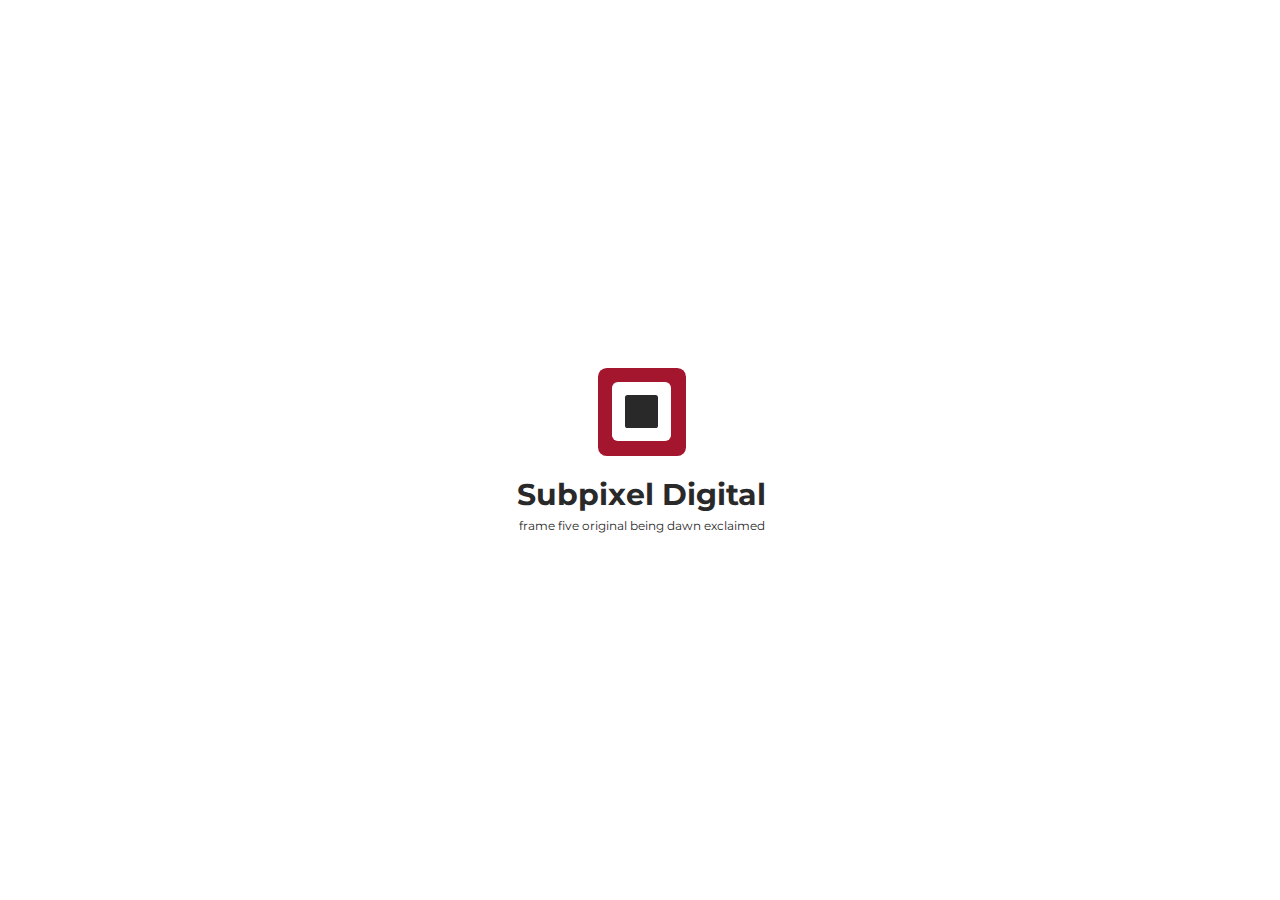
<file: index.html>
<!doctype html>
<html>
    <head>
        <meta charset="utf-8">
        <meta http-equiv="X-UA-Compatible" content="IE=edge,chrome=1">
        <title>Subpixel Digital</title>
        <meta name="viewport" content="width=device-width, initial-scale=1">
        <link href="https://fonts.googleapis.com/css?family=Montserrat" rel="stylesheet">
        <link href="css/main.css" rel="stylesheet">
    </head>
    <body>

        <section>
            <div>
                <div id="logo"></div>
                <h1>Subpixel Digital</h1>
                <p id="words">&nbsp;</p>
            </div>
        </section>

        <script src="js/randomWords.js"></script>
        <script src="js/main.js"></script>

    </body>
</html>
</file>
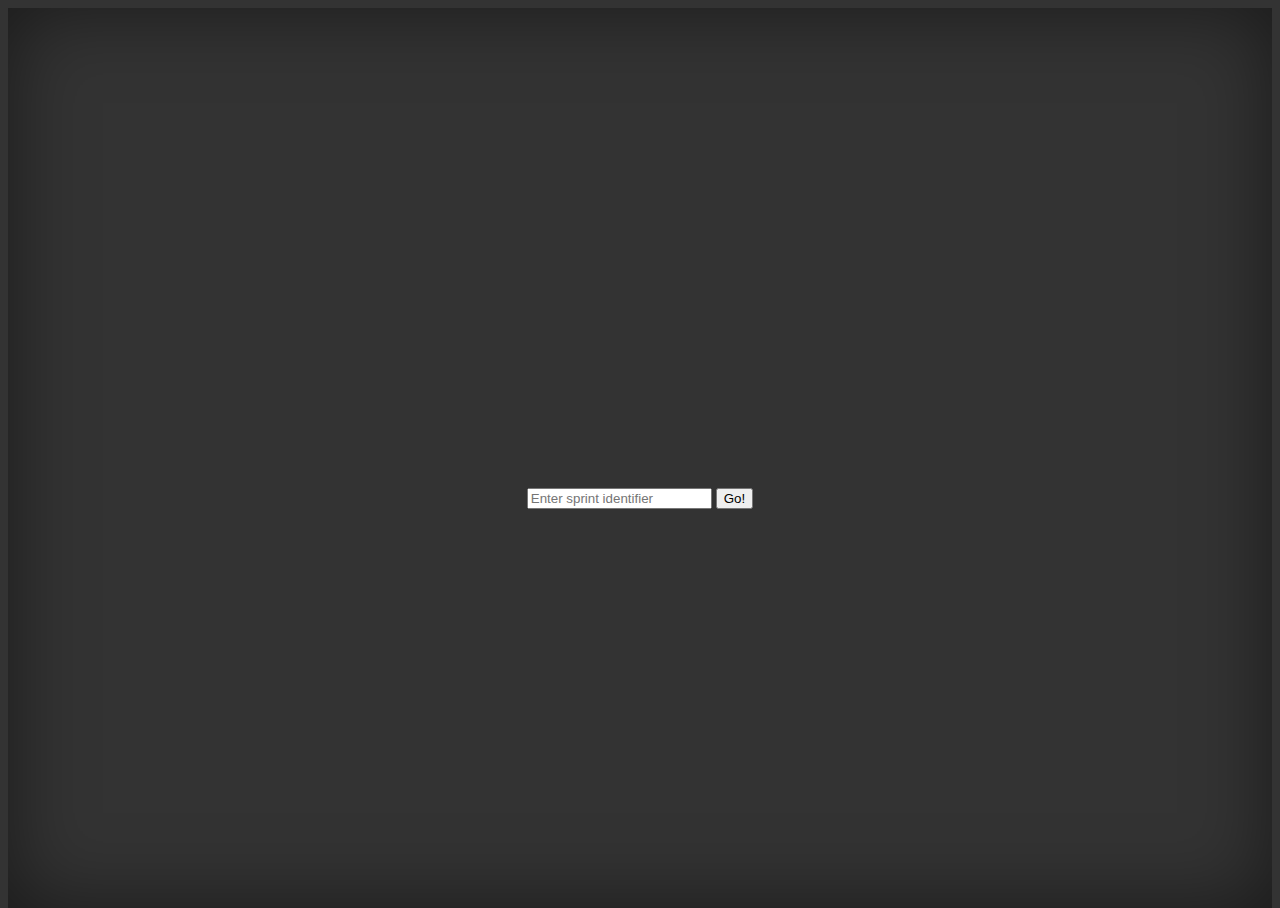
<file: sprint-namer/index.html>
<!DOCTYPE html>
<html lang="en">
<head>
    <meta charset="utf-8">
    <meta name="viewport" content="width=device-width, initial-scale=1, shrink-to-fit=no">
    <link rel="stylesheet" href="https://maxcdn.bootstrapcdn.com/bootstrap/4.0.0-alpha.6/css/bootstrap.min.css" integrity="sha384-rwoIResjU2yc3z8GV/NPeZWAv56rSmLldC3R/AZzGRnGxQQKnKkoFVhFQhNUwEyJ" crossorigin="anonymous">
    <link href="css/styles.css" rel="stylesheet">
</head>
<body>
<div class="site-wrapper">
    <div class="site-wrapper-inner">
        <div class="cover-container">
            <h1 id="sprintName" class="cover_name"></h1>

            <div class="inner cover">
                <div class="input-group input-group-lg">
                    <input type="text" id="input" class="form-control" placeholder="Enter sprint identifier">
                    <span class="input-group-btn">
                        <button id="submitButton" class="btn btn-primary" type="button">Go!</button>
                    </span>
                </div>
            </div>
        </div>
    </div>
</div>


<script src="js/chance.min.js"></script>

<script>
  var submitButton = document.getElementById('submitButton');
  submitButton.addEventListener('click', generateName, false);

  var input = document.getElementById('input');

  input.addEventListener('keydown', function(event) {
    if (event.key === 'Enter') {
      event.preventDefault();
      onKeySubmit(input.value);
    }
  }, false);

  const key = new URLSearchParams(document.location.search).get('key');

  if(key) {
    input.value = key;
    generateName();
  }

  function onKeySubmit(keyValue) {
    var searchParams = new URLSearchParams(window.location.search);
    searchParams.set('key', keyValue);
    window.location.search = searchParams.toString();
  }
  
  function generateName() {
    var chance = new Chance(userInput);
    var sprintName = chance.animal() + ' ' + chance.last();
    document.getElementById('sprintName').innerHTML = sprintName;
  }
</script>
</body>
</html>
</file>
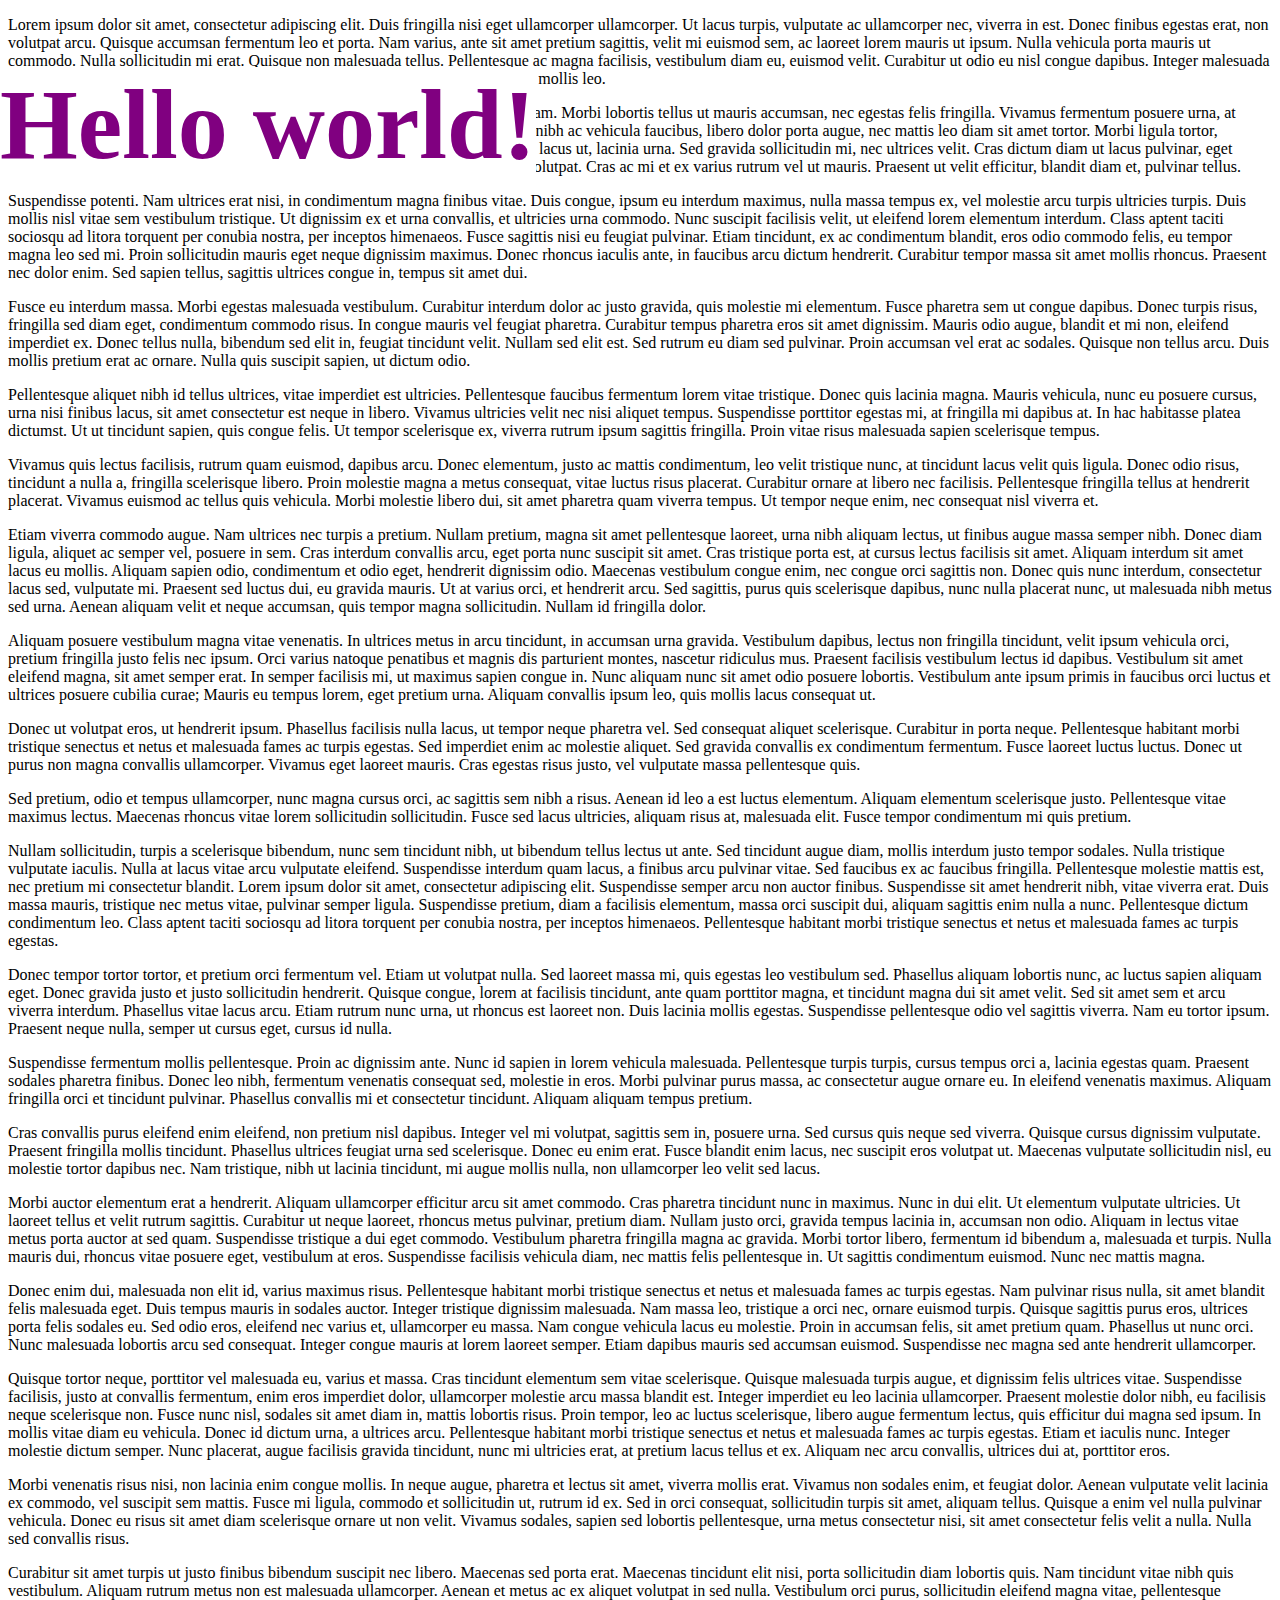
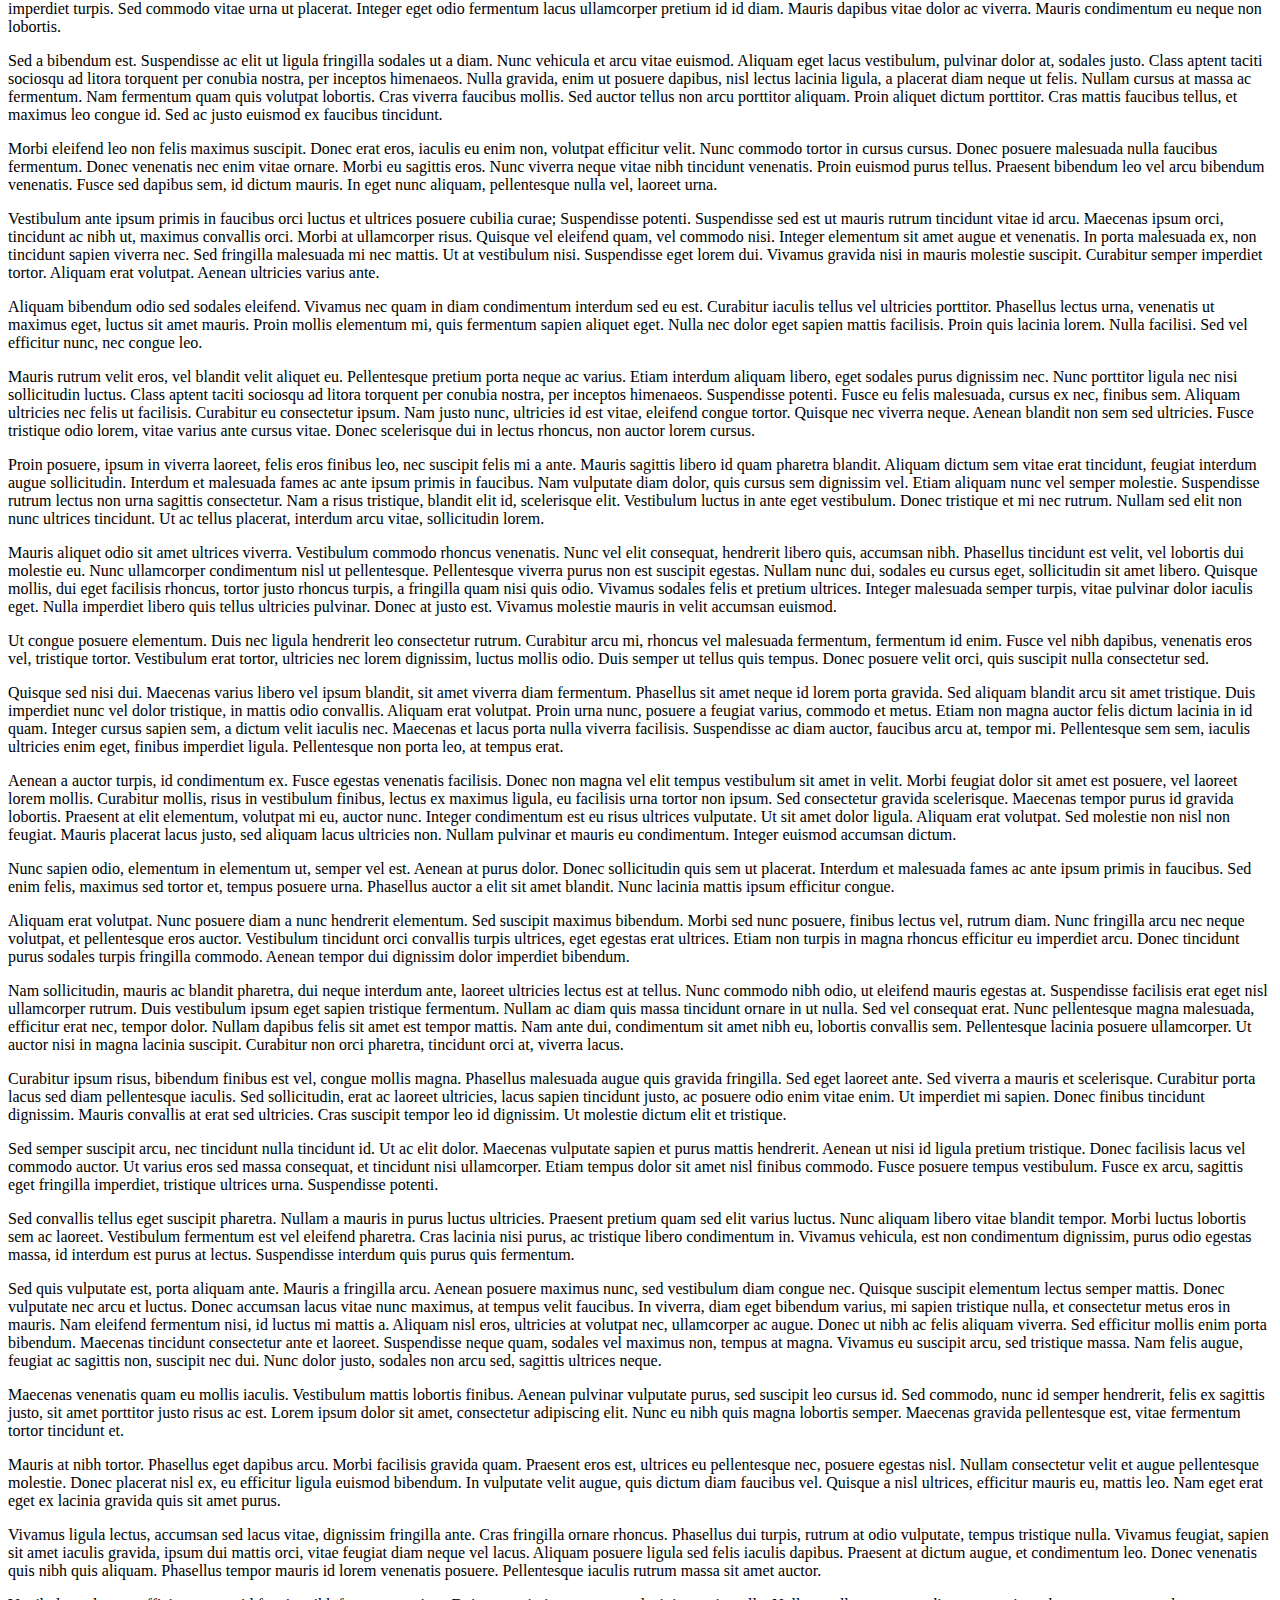
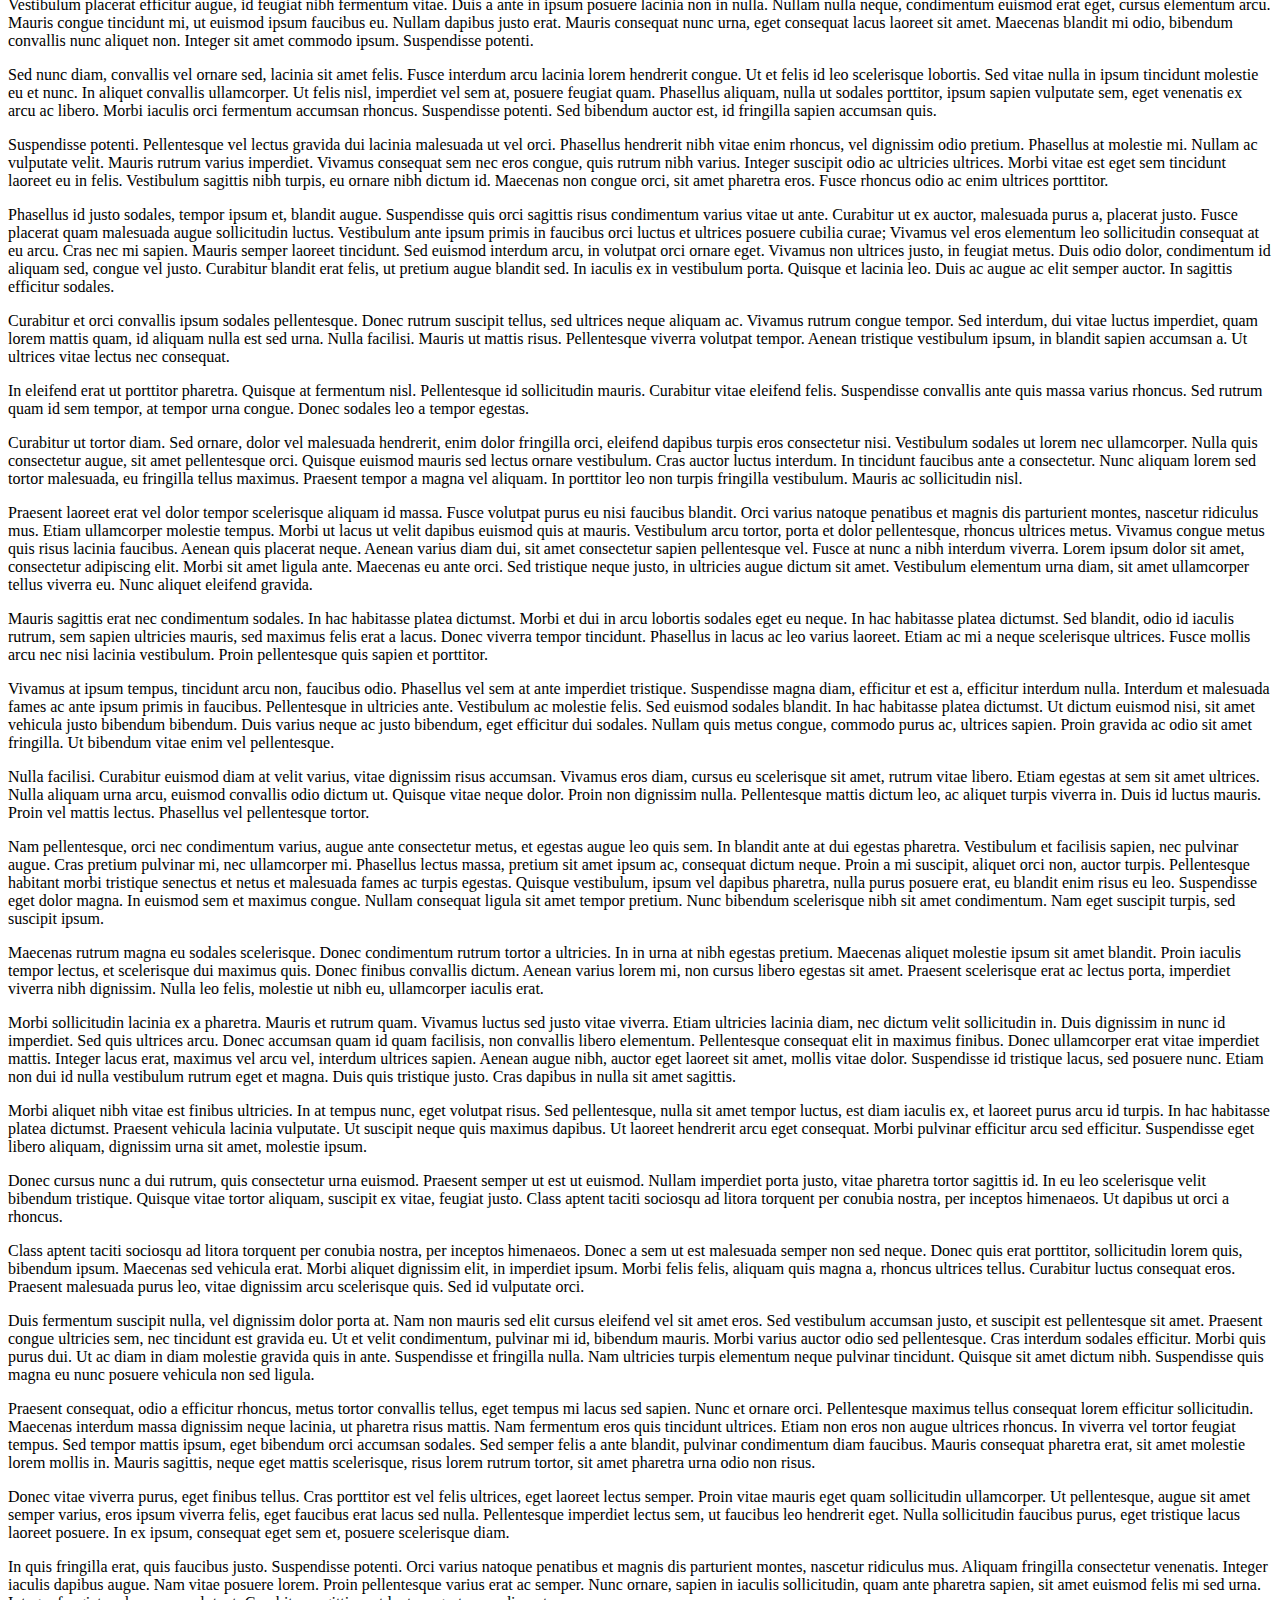
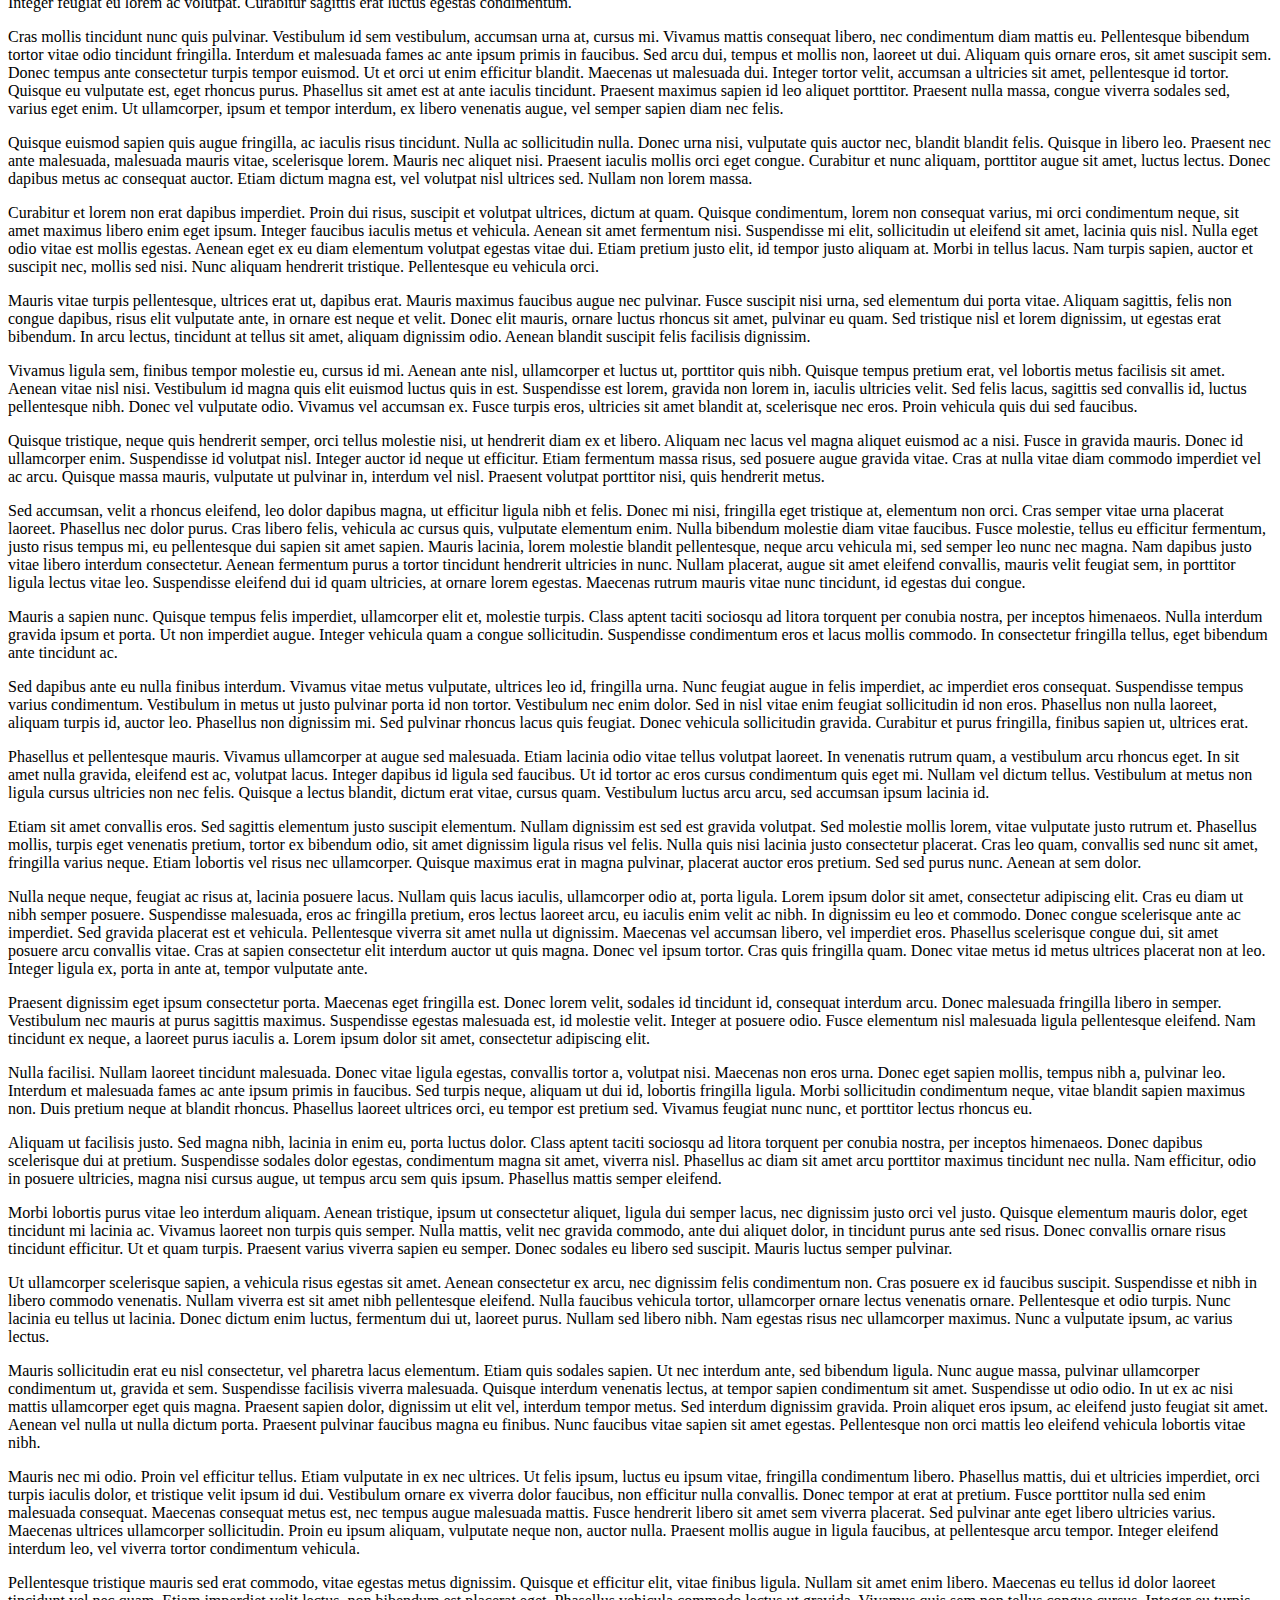
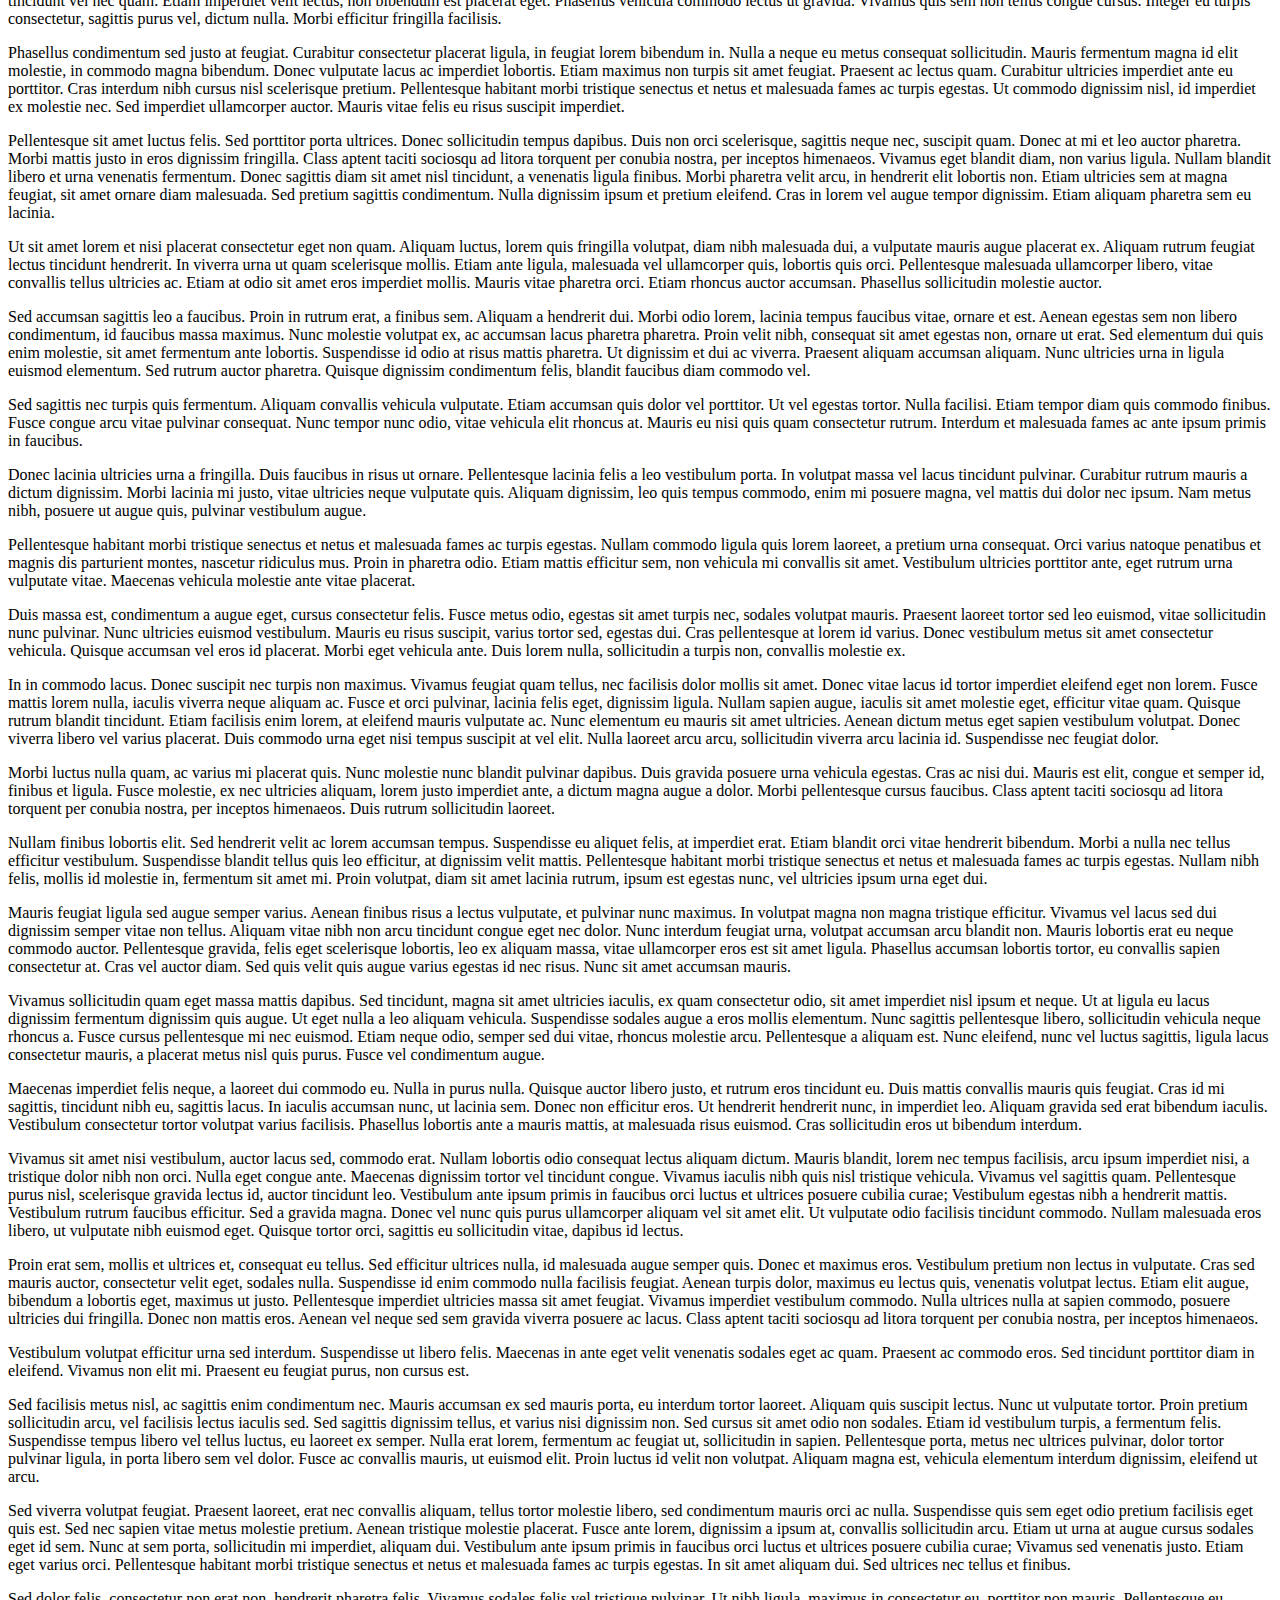
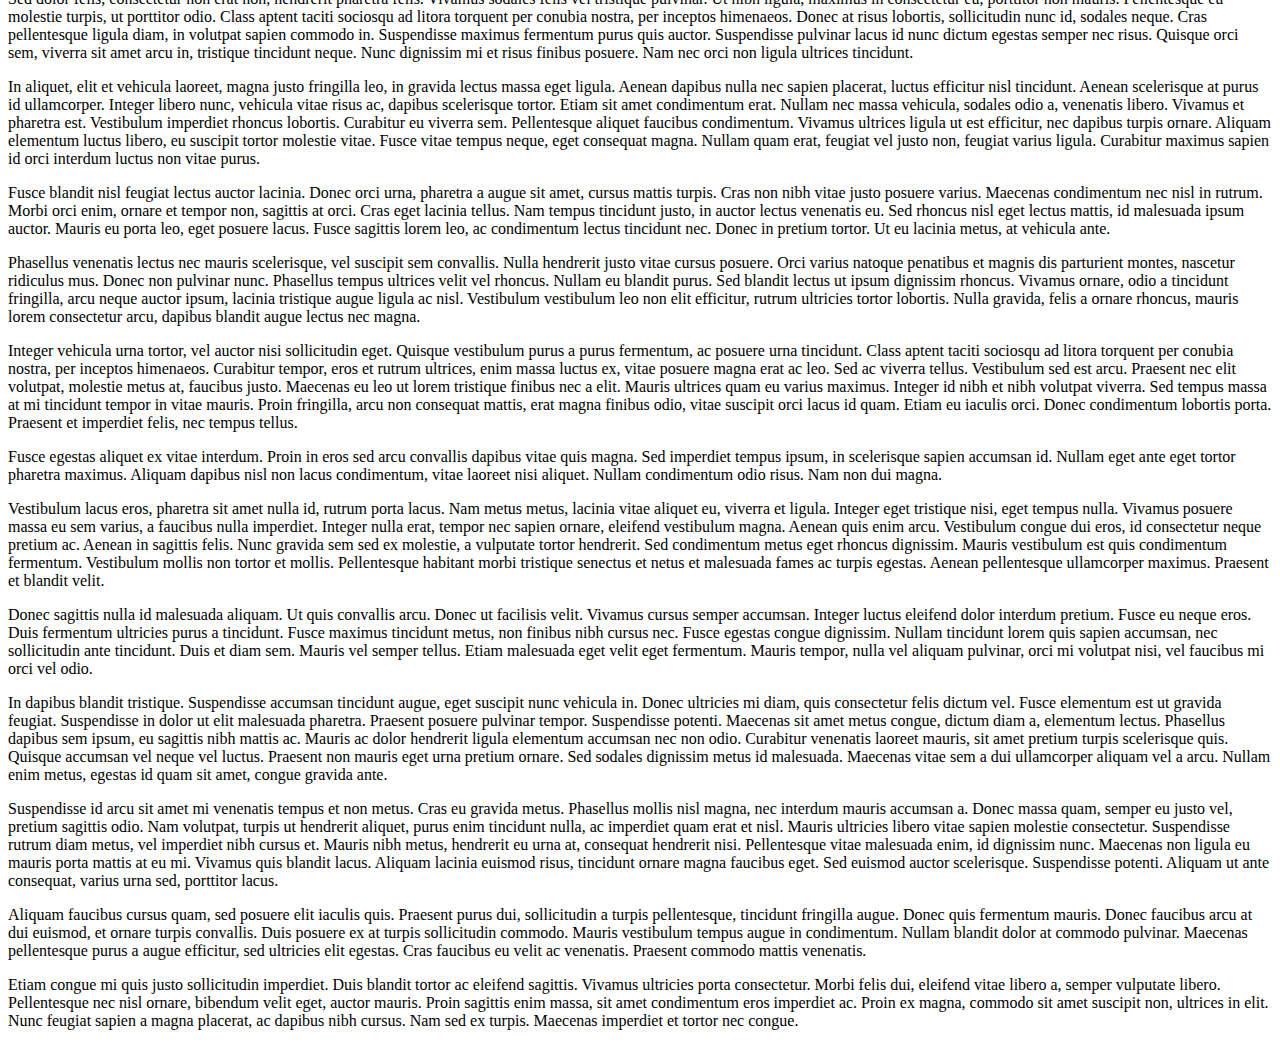
<file: svelte-widget/index.html>
<!doctype html>
<html>
    <head>
        <meta charset="utf-8">
        <meta http-equiv="X-UA-Compatible" content="IE=edge,chrome=1">
        <title>Svelte Widget Example</title>
        <meta name="viewport" content="width=device-width, initial-scale=1">
    </head>
    <body>

        <div id="lipsum">
            <p>
            Lorem ipsum dolor sit amet, consectetur adipiscing elit. Duis fringilla nisi eget ullamcorper ullamcorper. Ut lacus turpis, vulputate ac ullamcorper nec, viverra in est. Donec finibus egestas erat, non volutpat arcu. Quisque accumsan fermentum leo et porta. Nam varius, ante sit amet pretium sagittis, velit mi euismod sem, ac laoreet lorem mauris ut ipsum. Nulla vehicula porta mauris ut commodo. Nulla sollicitudin mi erat. Quisque non malesuada tellus. Pellentesque ac magna facilisis, vestibulum diam eu, euismod velit. Curabitur ut odio eu nisl congue dapibus. Integer malesuada sapien turpis, ac auctor est rutrum in. Duis nunc tortor, eleifend nec erat at, aliquet mollis leo.
            </p>
            <p>
            Ut aliquam nibh quis nisl semper ultricies. Donec rutrum consectetur arcu in aliquam. Morbi lobortis tellus ut mauris accumsan, nec egestas felis fringilla. Vivamus fermentum posuere urna, at sodales nunc aliquet eget. Nam vestibulum vitae magna ac auctor. Integer finibus, nibh ac vehicula faucibus, libero dolor porta augue, nec mattis leo diam sit amet tortor. Morbi ligula tortor, maximus sed elementum at, faucibus eu enim. Donec vel urna faucibus, accumsan lacus ut, lacinia urna. Sed gravida sollicitudin mi, nec ultrices velit. Cras dictum diam ut lacus pulvinar, eget scelerisque augue egestas. In quis sodales eros. Aliquam ac sem at odio pulvinar volutpat. Cras ac mi et ex varius rutrum vel ut mauris. Praesent ut velit efficitur, blandit diam et, pulvinar tellus.
            </p>
            <p>
            Suspendisse potenti. Nam ultrices erat nisi, in condimentum magna finibus vitae. Duis congue, ipsum eu interdum maximus, nulla massa tempus ex, vel molestie arcu turpis ultricies turpis. Duis mollis nisl vitae sem vestibulum tristique. Ut dignissim ex et urna convallis, et ultricies urna commodo. Nunc suscipit facilisis velit, ut eleifend lorem elementum interdum. Class aptent taciti sociosqu ad litora torquent per conubia nostra, per inceptos himenaeos. Fusce sagittis nisi eu feugiat pulvinar. Etiam tincidunt, ex ac condimentum blandit, eros odio commodo felis, eu tempor magna leo sed mi. Proin sollicitudin mauris eget neque dignissim maximus. Donec rhoncus iaculis ante, in faucibus arcu dictum hendrerit. Curabitur tempor massa sit amet mollis rhoncus. Praesent nec dolor enim. Sed sapien tellus, sagittis ultrices congue in, tempus sit amet dui.
            </p>
            <p>
            Fusce eu interdum massa. Morbi egestas malesuada vestibulum. Curabitur interdum dolor ac justo gravida, quis molestie mi elementum. Fusce pharetra sem ut congue dapibus. Donec turpis risus, fringilla sed diam eget, condimentum commodo risus. In congue mauris vel feugiat pharetra. Curabitur tempus pharetra eros sit amet dignissim. Mauris odio augue, blandit et mi non, eleifend imperdiet ex. Donec tellus nulla, bibendum sed elit in, feugiat tincidunt velit. Nullam sed elit est. Sed rutrum eu diam sed pulvinar. Proin accumsan vel erat ac sodales. Quisque non tellus arcu. Duis mollis pretium erat ac ornare. Nulla quis suscipit sapien, ut dictum odio.
            </p>
            <p>
            Pellentesque aliquet nibh id tellus ultrices, vitae imperdiet est ultricies. Pellentesque faucibus fermentum lorem vitae tristique. Donec quis lacinia magna. Mauris vehicula, nunc eu posuere cursus, urna nisi finibus lacus, sit amet consectetur est neque in libero. Vivamus ultricies velit nec nisi aliquet tempus. Suspendisse porttitor egestas mi, at fringilla mi dapibus at. In hac habitasse platea dictumst. Ut ut tincidunt sapien, quis congue felis. Ut tempor scelerisque ex, viverra rutrum ipsum sagittis fringilla. Proin vitae risus malesuada sapien scelerisque tempus.
            </p>
            <p>
            Vivamus quis lectus facilisis, rutrum quam euismod, dapibus arcu. Donec elementum, justo ac mattis condimentum, leo velit tristique nunc, at tincidunt lacus velit quis ligula. Donec odio risus, tincidunt a nulla a, fringilla scelerisque libero. Proin molestie magna a metus consequat, vitae luctus risus placerat. Curabitur ornare at libero nec facilisis. Pellentesque fringilla tellus at hendrerit placerat. Vivamus euismod ac tellus quis vehicula. Morbi molestie libero dui, sit amet pharetra quam viverra tempus. Ut tempor neque enim, nec consequat nisl viverra et.
            </p>
            <p>
            Etiam viverra commodo augue. Nam ultrices nec turpis a pretium. Nullam pretium, magna sit amet pellentesque laoreet, urna nibh aliquam lectus, ut finibus augue massa semper nibh. Donec diam ligula, aliquet ac semper vel, posuere in sem. Cras interdum convallis arcu, eget porta nunc suscipit sit amet. Cras tristique porta est, at cursus lectus facilisis sit amet. Aliquam interdum sit amet lacus eu mollis. Aliquam sapien odio, condimentum et odio eget, hendrerit dignissim odio. Maecenas vestibulum congue enim, nec congue orci sagittis non. Donec quis nunc interdum, consectetur lacus sed, vulputate mi. Praesent sed luctus dui, eu gravida mauris. Ut at varius orci, et hendrerit arcu. Sed sagittis, purus quis scelerisque dapibus, nunc nulla placerat nunc, ut malesuada nibh metus sed urna. Aenean aliquam velit et neque accumsan, quis tempor magna sollicitudin. Nullam id fringilla dolor.
            </p>
            <p>
            Aliquam posuere vestibulum magna vitae venenatis. In ultrices metus in arcu tincidunt, in accumsan urna gravida. Vestibulum dapibus, lectus non fringilla tincidunt, velit ipsum vehicula orci, pretium fringilla justo felis nec ipsum. Orci varius natoque penatibus et magnis dis parturient montes, nascetur ridiculus mus. Praesent facilisis vestibulum lectus id dapibus. Vestibulum sit amet eleifend magna, sit amet semper erat. In semper facilisis mi, ut maximus sapien congue in. Nunc aliquam nunc sit amet odio posuere lobortis. Vestibulum ante ipsum primis in faucibus orci luctus et ultrices posuere cubilia curae; Mauris eu tempus lorem, eget pretium urna. Aliquam convallis ipsum leo, quis mollis lacus consequat ut.
            </p>
            <p>
            Donec ut volutpat eros, ut hendrerit ipsum. Phasellus facilisis nulla lacus, ut tempor neque pharetra vel. Sed consequat aliquet scelerisque. Curabitur in porta neque. Pellentesque habitant morbi tristique senectus et netus et malesuada fames ac turpis egestas. Sed imperdiet enim ac molestie aliquet. Sed gravida convallis ex condimentum fermentum. Fusce laoreet luctus luctus. Donec ut purus non magna convallis ullamcorper. Vivamus eget laoreet mauris. Cras egestas risus justo, vel vulputate massa pellentesque quis.
            </p>
            <p>
            Sed pretium, odio et tempus ullamcorper, nunc magna cursus orci, ac sagittis sem nibh a risus. Aenean id leo a est luctus elementum. Aliquam elementum scelerisque justo. Pellentesque vitae maximus lectus. Maecenas rhoncus vitae lorem sollicitudin sollicitudin. Fusce sed lacus ultricies, aliquam risus at, malesuada elit. Fusce tempor condimentum mi quis pretium.
            </p>
            <p>
            Nullam sollicitudin, turpis a scelerisque bibendum, nunc sem tincidunt nibh, ut bibendum tellus lectus ut ante. Sed tincidunt augue diam, mollis interdum justo tempor sodales. Nulla tristique vulputate iaculis. Nulla at lacus vitae arcu vulputate eleifend. Suspendisse interdum quam lacus, a finibus arcu pulvinar vitae. Sed faucibus ex ac faucibus fringilla. Pellentesque molestie mattis est, nec pretium mi consectetur blandit. Lorem ipsum dolor sit amet, consectetur adipiscing elit. Suspendisse semper arcu non auctor finibus. Suspendisse sit amet hendrerit nibh, vitae viverra erat. Duis massa mauris, tristique nec metus vitae, pulvinar semper ligula. Suspendisse pretium, diam a facilisis elementum, massa orci suscipit dui, aliquam sagittis enim nulla a nunc. Pellentesque dictum condimentum leo. Class aptent taciti sociosqu ad litora torquent per conubia nostra, per inceptos himenaeos. Pellentesque habitant morbi tristique senectus et netus et malesuada fames ac turpis egestas.
            </p>
            <p>
            Donec tempor tortor tortor, et pretium orci fermentum vel. Etiam ut volutpat nulla. Sed laoreet massa mi, quis egestas leo vestibulum sed. Phasellus aliquam lobortis nunc, ac luctus sapien aliquam eget. Donec gravida justo et justo sollicitudin hendrerit. Quisque congue, lorem at facilisis tincidunt, ante quam porttitor magna, et tincidunt magna dui sit amet velit. Sed sit amet sem et arcu viverra interdum. Phasellus vitae lacus arcu. Etiam rutrum nunc urna, ut rhoncus est laoreet non. Duis lacinia mollis egestas. Suspendisse pellentesque odio vel sagittis viverra. Nam eu tortor ipsum. Praesent neque nulla, semper ut cursus eget, cursus id nulla.
            </p>
            <p>
            Suspendisse fermentum mollis pellentesque. Proin ac dignissim ante. Nunc id sapien in lorem vehicula malesuada. Pellentesque turpis turpis, cursus tempus orci a, lacinia egestas quam. Praesent sodales pharetra finibus. Donec leo nibh, fermentum venenatis consequat sed, molestie in eros. Morbi pulvinar purus massa, ac consectetur augue ornare eu. In eleifend venenatis maximus. Aliquam fringilla orci et tincidunt pulvinar. Phasellus convallis mi et consectetur tincidunt. Aliquam aliquam tempus pretium.
            </p>
            <p>
            Cras convallis purus eleifend enim eleifend, non pretium nisl dapibus. Integer vel mi volutpat, sagittis sem in, posuere urna. Sed cursus quis neque sed viverra. Quisque cursus dignissim vulputate. Praesent fringilla mollis tincidunt. Phasellus ultrices feugiat urna sed scelerisque. Donec eu enim erat. Fusce blandit enim lacus, nec suscipit eros volutpat ut. Maecenas vulputate sollicitudin nisl, eu molestie tortor dapibus nec. Nam tristique, nibh ut lacinia tincidunt, mi augue mollis nulla, non ullamcorper leo velit sed lacus.
            </p>
            <p>
            Morbi auctor elementum erat a hendrerit. Aliquam ullamcorper efficitur arcu sit amet commodo. Cras pharetra tincidunt nunc in maximus. Nunc in dui elit. Ut elementum vulputate ultricies. Ut laoreet tellus et velit rutrum sagittis. Curabitur ut neque laoreet, rhoncus metus pulvinar, pretium diam. Nullam justo orci, gravida tempus lacinia in, accumsan non odio. Aliquam in lectus vitae metus porta auctor at sed quam. Suspendisse tristique a dui eget commodo. Vestibulum pharetra fringilla magna ac gravida. Morbi tortor libero, fermentum id bibendum a, malesuada et turpis. Nulla mauris dui, rhoncus vitae posuere eget, vestibulum at eros. Suspendisse facilisis vehicula diam, nec mattis felis pellentesque in. Ut sagittis condimentum euismod. Nunc nec mattis magna.
            </p>
            <p>
            Donec enim dui, malesuada non elit id, varius maximus risus. Pellentesque habitant morbi tristique senectus et netus et malesuada fames ac turpis egestas. Nam pulvinar risus nulla, sit amet blandit felis malesuada eget. Duis tempus mauris in sodales auctor. Integer tristique dignissim malesuada. Nam massa leo, tristique a orci nec, ornare euismod turpis. Quisque sagittis purus eros, ultrices porta felis sodales eu. Sed odio eros, eleifend nec varius et, ullamcorper eu massa. Nam congue vehicula lacus eu molestie. Proin in accumsan felis, sit amet pretium quam. Phasellus ut nunc orci. Nunc malesuada lobortis arcu sed consequat. Integer congue mauris at lorem laoreet semper. Etiam dapibus mauris sed accumsan euismod. Suspendisse nec magna sed ante hendrerit ullamcorper.
            </p>
            <p>
            Quisque tortor neque, porttitor vel malesuada eu, varius et massa. Cras tincidunt elementum sem vitae scelerisque. Quisque malesuada turpis augue, et dignissim felis ultrices vitae. Suspendisse facilisis, justo at convallis fermentum, enim eros imperdiet dolor, ullamcorper molestie arcu massa blandit est. Integer imperdiet eu leo lacinia ullamcorper. Praesent molestie dolor nibh, eu facilisis neque scelerisque non. Fusce nunc nisl, sodales sit amet diam in, mattis lobortis risus. Proin tempor, leo ac luctus scelerisque, libero augue fermentum lectus, quis efficitur dui magna sed ipsum. In mollis vitae diam eu vehicula. Donec id dictum urna, a ultrices arcu. Pellentesque habitant morbi tristique senectus et netus et malesuada fames ac turpis egestas. Etiam et iaculis nunc. Integer molestie dictum semper. Nunc placerat, augue facilisis gravida tincidunt, nunc mi ultricies erat, at pretium lacus tellus et ex. Aliquam nec arcu convallis, ultrices dui at, porttitor eros.
            </p>
            <p>
            Morbi venenatis risus nisi, non lacinia enim congue mollis. In neque augue, pharetra et lectus sit amet, viverra mollis erat. Vivamus non sodales enim, et feugiat dolor. Aenean vulputate velit lacinia ex commodo, vel suscipit sem mattis. Fusce mi ligula, commodo et sollicitudin ut, rutrum id ex. Sed in orci consequat, sollicitudin turpis sit amet, aliquam tellus. Quisque a enim vel nulla pulvinar vehicula. Donec eu risus sit amet diam scelerisque ornare ut non velit. Vivamus sodales, sapien sed lobortis pellentesque, urna metus consectetur nisi, sit amet consectetur felis velit a nulla. Nulla sed convallis risus.
            </p>
            <p>
            Curabitur sit amet turpis ut justo finibus bibendum suscipit nec libero. Maecenas sed porta erat. Maecenas tincidunt elit nisi, porta sollicitudin diam lobortis quis. Nam tincidunt vitae nibh quis vestibulum. Aliquam rutrum metus non est malesuada ullamcorper. Aenean et metus ac ex aliquet volutpat in sed nulla. Vestibulum orci purus, sollicitudin eleifend magna vitae, pellentesque imperdiet turpis. Sed commodo vitae urna ut placerat. Integer eget odio fermentum lacus ullamcorper pretium id id diam. Mauris dapibus vitae dolor ac viverra. Mauris condimentum eu neque non lobortis.
            </p>
            <p>
            Sed a bibendum est. Suspendisse ac elit ut ligula fringilla sodales ut a diam. Nunc vehicula et arcu vitae euismod. Aliquam eget lacus vestibulum, pulvinar dolor at, sodales justo. Class aptent taciti sociosqu ad litora torquent per conubia nostra, per inceptos himenaeos. Nulla gravida, enim ut posuere dapibus, nisl lectus lacinia ligula, a placerat diam neque ut felis. Nullam cursus at massa ac fermentum. Nam fermentum quam quis volutpat lobortis. Cras viverra faucibus mollis. Sed auctor tellus non arcu porttitor aliquam. Proin aliquet dictum porttitor. Cras mattis faucibus tellus, et maximus leo congue id. Sed ac justo euismod ex faucibus tincidunt.
            </p>
            <p>
            Morbi eleifend leo non felis maximus suscipit. Donec erat eros, iaculis eu enim non, volutpat efficitur velit. Nunc commodo tortor in cursus cursus. Donec posuere malesuada nulla faucibus fermentum. Donec venenatis nec enim vitae ornare. Morbi eu sagittis eros. Nunc viverra neque vitae nibh tincidunt venenatis. Proin euismod purus tellus. Praesent bibendum leo vel arcu bibendum venenatis. Fusce sed dapibus sem, id dictum mauris. In eget nunc aliquam, pellentesque nulla vel, laoreet urna.
            </p>
            <p>
            Vestibulum ante ipsum primis in faucibus orci luctus et ultrices posuere cubilia curae; Suspendisse potenti. Suspendisse sed est ut mauris rutrum tincidunt vitae id arcu. Maecenas ipsum orci, tincidunt ac nibh ut, maximus convallis orci. Morbi at ullamcorper risus. Quisque vel eleifend quam, vel commodo nisi. Integer elementum sit amet augue et venenatis. In porta malesuada ex, non tincidunt sapien viverra nec. Sed fringilla malesuada mi nec mattis. Ut at vestibulum nisi. Suspendisse eget lorem dui. Vivamus gravida nisi in mauris molestie suscipit. Curabitur semper imperdiet tortor. Aliquam erat volutpat. Aenean ultricies varius ante.
            </p>
            <p>
            Aliquam bibendum odio sed sodales eleifend. Vivamus nec quam in diam condimentum interdum sed eu est. Curabitur iaculis tellus vel ultricies porttitor. Phasellus lectus urna, venenatis ut maximus eget, luctus sit amet mauris. Proin mollis elementum mi, quis fermentum sapien aliquet eget. Nulla nec dolor eget sapien mattis facilisis. Proin quis lacinia lorem. Nulla facilisi. Sed vel efficitur nunc, nec congue leo.
            </p>
            <p>
            Mauris rutrum velit eros, vel blandit velit aliquet eu. Pellentesque pretium porta neque ac varius. Etiam interdum aliquam libero, eget sodales purus dignissim nec. Nunc porttitor ligula nec nisi sollicitudin luctus. Class aptent taciti sociosqu ad litora torquent per conubia nostra, per inceptos himenaeos. Suspendisse potenti. Fusce eu felis malesuada, cursus ex nec, finibus sem. Aliquam ultricies nec felis ut facilisis. Curabitur eu consectetur ipsum. Nam justo nunc, ultricies id est vitae, eleifend congue tortor. Quisque nec viverra neque. Aenean blandit non sem sed ultricies. Fusce tristique odio lorem, vitae varius ante cursus vitae. Donec scelerisque dui in lectus rhoncus, non auctor lorem cursus.
            </p>
            <p>
            Proin posuere, ipsum in viverra laoreet, felis eros finibus leo, nec suscipit felis mi a ante. Mauris sagittis libero id quam pharetra blandit. Aliquam dictum sem vitae erat tincidunt, feugiat interdum augue sollicitudin. Interdum et malesuada fames ac ante ipsum primis in faucibus. Nam vulputate diam dolor, quis cursus sem dignissim vel. Etiam aliquam nunc vel semper molestie. Suspendisse rutrum lectus non urna sagittis consectetur. Nam a risus tristique, blandit elit id, scelerisque elit. Vestibulum luctus in ante eget vestibulum. Donec tristique et mi nec rutrum. Nullam sed elit non nunc ultrices tincidunt. Ut ac tellus placerat, interdum arcu vitae, sollicitudin lorem.
            </p>
            <p>
            Mauris aliquet odio sit amet ultrices viverra. Vestibulum commodo rhoncus venenatis. Nunc vel elit consequat, hendrerit libero quis, accumsan nibh. Phasellus tincidunt est velit, vel lobortis dui molestie eu. Nunc ullamcorper condimentum nisl ut pellentesque. Pellentesque viverra purus non est suscipit egestas. Nullam nunc dui, sodales eu cursus eget, sollicitudin sit amet libero. Quisque mollis, dui eget facilisis rhoncus, tortor justo rhoncus turpis, a fringilla quam nisi quis odio. Vivamus sodales felis et pretium ultrices. Integer malesuada semper turpis, vitae pulvinar dolor iaculis eget. Nulla imperdiet libero quis tellus ultricies pulvinar. Donec at justo est. Vivamus molestie mauris in velit accumsan euismod.
            </p>
            <p>
            Ut congue posuere elementum. Duis nec ligula hendrerit leo consectetur rutrum. Curabitur arcu mi, rhoncus vel malesuada fermentum, fermentum id enim. Fusce vel nibh dapibus, venenatis eros vel, tristique tortor. Vestibulum erat tortor, ultricies nec lorem dignissim, luctus mollis odio. Duis semper ut tellus quis tempus. Donec posuere velit orci, quis suscipit nulla consectetur sed.
            </p>
            <p>
            Quisque sed nisi dui. Maecenas varius libero vel ipsum blandit, sit amet viverra diam fermentum. Phasellus sit amet neque id lorem porta gravida. Sed aliquam blandit arcu sit amet tristique. Duis imperdiet nunc vel dolor tristique, in mattis odio convallis. Aliquam erat volutpat. Proin urna nunc, posuere a feugiat varius, commodo et metus. Etiam non magna auctor felis dictum lacinia in id quam. Integer cursus sapien sem, a dictum velit iaculis nec. Maecenas et lacus porta nulla viverra facilisis. Suspendisse ac diam auctor, faucibus arcu at, tempor mi. Pellentesque sem sem, iaculis ultricies enim eget, finibus imperdiet ligula. Pellentesque non porta leo, at tempus erat.
            </p>
            <p>
            Aenean a auctor turpis, id condimentum ex. Fusce egestas venenatis facilisis. Donec non magna vel elit tempus vestibulum sit amet in velit. Morbi feugiat dolor sit amet est posuere, vel laoreet lorem mollis. Curabitur mollis, risus in vestibulum finibus, lectus ex maximus ligula, eu facilisis urna tortor non ipsum. Sed consectetur gravida scelerisque. Maecenas tempor purus id gravida lobortis. Praesent at elit elementum, volutpat mi eu, auctor nunc. Integer condimentum est eu risus ultrices vulputate. Ut sit amet dolor ligula. Aliquam erat volutpat. Sed molestie non nisl non feugiat. Mauris placerat lacus justo, sed aliquam lacus ultricies non. Nullam pulvinar et mauris eu condimentum. Integer euismod accumsan dictum.
            </p>
            <p>
            Nunc sapien odio, elementum in elementum ut, semper vel est. Aenean at purus dolor. Donec sollicitudin quis sem ut placerat. Interdum et malesuada fames ac ante ipsum primis in faucibus. Sed enim felis, maximus sed tortor et, tempus posuere urna. Phasellus auctor a elit sit amet blandit. Nunc lacinia mattis ipsum efficitur congue.
            </p>
            <p>
            Aliquam erat volutpat. Nunc posuere diam a nunc hendrerit elementum. Sed suscipit maximus bibendum. Morbi sed nunc posuere, finibus lectus vel, rutrum diam. Nunc fringilla arcu nec neque volutpat, et pellentesque eros auctor. Vestibulum tincidunt orci convallis turpis ultrices, eget egestas erat ultrices. Etiam non turpis in magna rhoncus efficitur eu imperdiet arcu. Donec tincidunt purus sodales turpis fringilla commodo. Aenean tempor dui dignissim dolor imperdiet bibendum.
            </p>
            <p>
            Nam sollicitudin, mauris ac blandit pharetra, dui neque interdum ante, laoreet ultricies lectus est at tellus. Nunc commodo nibh odio, ut eleifend mauris egestas at. Suspendisse facilisis erat eget nisl ullamcorper rutrum. Duis vestibulum ipsum eget sapien tristique fermentum. Nullam ac diam quis massa tincidunt ornare in ut nulla. Sed vel consequat erat. Nunc pellentesque magna malesuada, efficitur erat nec, tempor dolor. Nullam dapibus felis sit amet est tempor mattis. Nam ante dui, condimentum sit amet nibh eu, lobortis convallis sem. Pellentesque lacinia posuere ullamcorper. Ut auctor nisi in magna lacinia suscipit. Curabitur non orci pharetra, tincidunt orci at, viverra lacus.
            </p>
            <p>
            Curabitur ipsum risus, bibendum finibus est vel, congue mollis magna. Phasellus malesuada augue quis gravida fringilla. Sed eget laoreet ante. Sed viverra a mauris et scelerisque. Curabitur porta lacus sed diam pellentesque iaculis. Sed sollicitudin, erat ac laoreet ultricies, lacus sapien tincidunt justo, ac posuere odio enim vitae enim. Ut imperdiet mi sapien. Donec finibus tincidunt dignissim. Mauris convallis at erat sed ultricies. Cras suscipit tempor leo id dignissim. Ut molestie dictum elit et tristique.
            </p>
            <p>
            Sed semper suscipit arcu, nec tincidunt nulla tincidunt id. Ut ac elit dolor. Maecenas vulputate sapien et purus mattis hendrerit. Aenean ut nisi id ligula pretium tristique. Donec facilisis lacus vel commodo auctor. Ut varius eros sed massa consequat, et tincidunt nisi ullamcorper. Etiam tempus dolor sit amet nisl finibus commodo. Fusce posuere tempus vestibulum. Fusce ex arcu, sagittis eget fringilla imperdiet, tristique ultrices urna. Suspendisse potenti.
            </p>
            <p>
            Sed convallis tellus eget suscipit pharetra. Nullam a mauris in purus luctus ultricies. Praesent pretium quam sed elit varius luctus. Nunc aliquam libero vitae blandit tempor. Morbi luctus lobortis sem ac laoreet. Vestibulum fermentum est vel eleifend pharetra. Cras lacinia nisi purus, ac tristique libero condimentum in. Vivamus vehicula, est non condimentum dignissim, purus odio egestas massa, id interdum est purus at lectus. Suspendisse interdum quis purus quis fermentum.
            </p>
            <p>
            Sed quis vulputate est, porta aliquam ante. Mauris a fringilla arcu. Aenean posuere maximus nunc, sed vestibulum diam congue nec. Quisque suscipit elementum lectus semper mattis. Donec vulputate nec arcu et luctus. Donec accumsan lacus vitae nunc maximus, at tempus velit faucibus. In viverra, diam eget bibendum varius, mi sapien tristique nulla, et consectetur metus eros in mauris. Nam eleifend fermentum nisi, id luctus mi mattis a. Aliquam nisl eros, ultricies at volutpat nec, ullamcorper ac augue. Donec ut nibh ac felis aliquam viverra. Sed efficitur mollis enim porta bibendum. Maecenas tincidunt consectetur ante et laoreet. Suspendisse neque quam, sodales vel maximus non, tempus at magna. Vivamus eu suscipit arcu, sed tristique massa. Nam felis augue, feugiat ac sagittis non, suscipit nec dui. Nunc dolor justo, sodales non arcu sed, sagittis ultrices neque.
            </p>
            <p>
            Maecenas venenatis quam eu mollis iaculis. Vestibulum mattis lobortis finibus. Aenean pulvinar vulputate purus, sed suscipit leo cursus id. Sed commodo, nunc id semper hendrerit, felis ex sagittis justo, sit amet porttitor justo risus ac est. Lorem ipsum dolor sit amet, consectetur adipiscing elit. Nunc eu nibh quis magna lobortis semper. Maecenas gravida pellentesque est, vitae fermentum tortor tincidunt et.
            </p>
            <p>
            Mauris at nibh tortor. Phasellus eget dapibus arcu. Morbi facilisis gravida quam. Praesent eros est, ultrices eu pellentesque nec, posuere egestas nisl. Nullam consectetur velit et augue pellentesque molestie. Donec placerat nisl ex, eu efficitur ligula euismod bibendum. In vulputate velit augue, quis dictum diam faucibus vel. Quisque a nisl ultrices, efficitur mauris eu, mattis leo. Nam eget erat eget ex lacinia gravida quis sit amet purus.
            </p>
            <p>
            Vivamus ligula lectus, accumsan sed lacus vitae, dignissim fringilla ante. Cras fringilla ornare rhoncus. Phasellus dui turpis, rutrum at odio vulputate, tempus tristique nulla. Vivamus feugiat, sapien sit amet iaculis gravida, ipsum dui mattis orci, vitae feugiat diam neque vel lacus. Aliquam posuere ligula sed felis iaculis dapibus. Praesent at dictum augue, et condimentum leo. Donec venenatis quis nibh quis aliquam. Phasellus tempor mauris id lorem venenatis posuere. Pellentesque iaculis rutrum massa sit amet auctor.
            </p>
            <p>
            Vestibulum placerat efficitur augue, id feugiat nibh fermentum vitae. Duis a ante in ipsum posuere lacinia non in nulla. Nullam nulla neque, condimentum euismod erat eget, cursus elementum arcu. Mauris congue tincidunt mi, ut euismod ipsum faucibus eu. Nullam dapibus justo erat. Mauris consequat nunc urna, eget consequat lacus laoreet sit amet. Maecenas blandit mi odio, bibendum convallis nunc aliquet non. Integer sit amet commodo ipsum. Suspendisse potenti.
            </p>
            <p>
            Sed nunc diam, convallis vel ornare sed, lacinia sit amet felis. Fusce interdum arcu lacinia lorem hendrerit congue. Ut et felis id leo scelerisque lobortis. Sed vitae nulla in ipsum tincidunt molestie eu et nunc. In aliquet convallis ullamcorper. Ut felis nisl, imperdiet vel sem at, posuere feugiat quam. Phasellus aliquam, nulla ut sodales porttitor, ipsum sapien vulputate sem, eget venenatis ex arcu ac libero. Morbi iaculis orci fermentum accumsan rhoncus. Suspendisse potenti. Sed bibendum auctor est, id fringilla sapien accumsan quis.
            </p>
            <p>
            Suspendisse potenti. Pellentesque vel lectus gravida dui lacinia malesuada ut vel orci. Phasellus hendrerit nibh vitae enim rhoncus, vel dignissim odio pretium. Phasellus at molestie mi. Nullam ac vulputate velit. Mauris rutrum varius imperdiet. Vivamus consequat sem nec eros congue, quis rutrum nibh varius. Integer suscipit odio ac ultricies ultrices. Morbi vitae est eget sem tincidunt laoreet eu in felis. Vestibulum sagittis nibh turpis, eu ornare nibh dictum id. Maecenas non congue orci, sit amet pharetra eros. Fusce rhoncus odio ac enim ultrices porttitor.
            </p>
            <p>
            Phasellus id justo sodales, tempor ipsum et, blandit augue. Suspendisse quis orci sagittis risus condimentum varius vitae ut ante. Curabitur ut ex auctor, malesuada purus a, placerat justo. Fusce placerat quam malesuada augue sollicitudin luctus. Vestibulum ante ipsum primis in faucibus orci luctus et ultrices posuere cubilia curae; Vivamus vel eros elementum leo sollicitudin consequat at eu arcu. Cras nec mi sapien. Mauris semper laoreet tincidunt. Sed euismod interdum arcu, in volutpat orci ornare eget. Vivamus non ultrices justo, in feugiat metus. Duis odio dolor, condimentum id aliquam sed, congue vel justo. Curabitur blandit erat felis, ut pretium augue blandit sed. In iaculis ex in vestibulum porta. Quisque et lacinia leo. Duis ac augue ac elit semper auctor. In sagittis efficitur sodales.
            </p>
            <p>
            Curabitur et orci convallis ipsum sodales pellentesque. Donec rutrum suscipit tellus, sed ultrices neque aliquam ac. Vivamus rutrum congue tempor. Sed interdum, dui vitae luctus imperdiet, quam lorem mattis quam, id aliquam nulla est sed urna. Nulla facilisi. Mauris ut mattis risus. Pellentesque viverra volutpat tempor. Aenean tristique vestibulum ipsum, in blandit sapien accumsan a. Ut ultrices vitae lectus nec consequat.
            </p>
            <p>
            In eleifend erat ut porttitor pharetra. Quisque at fermentum nisl. Pellentesque id sollicitudin mauris. Curabitur vitae eleifend felis. Suspendisse convallis ante quis massa varius rhoncus. Sed rutrum quam id sem tempor, at tempor urna congue. Donec sodales leo a tempor egestas.
            </p>
            <p>
            Curabitur ut tortor diam. Sed ornare, dolor vel malesuada hendrerit, enim dolor fringilla orci, eleifend dapibus turpis eros consectetur nisi. Vestibulum sodales ut lorem nec ullamcorper. Nulla quis consectetur augue, sit amet pellentesque orci. Quisque euismod mauris sed lectus ornare vestibulum. Cras auctor luctus interdum. In tincidunt faucibus ante a consectetur. Nunc aliquam lorem sed tortor malesuada, eu fringilla tellus maximus. Praesent tempor a magna vel aliquam. In porttitor leo non turpis fringilla vestibulum. Mauris ac sollicitudin nisl.
            </p>
            <p>
            Praesent laoreet erat vel dolor tempor scelerisque aliquam id massa. Fusce volutpat purus eu nisi faucibus blandit. Orci varius natoque penatibus et magnis dis parturient montes, nascetur ridiculus mus. Etiam ullamcorper molestie tempus. Morbi ut lacus ut velit dapibus euismod quis at mauris. Vestibulum arcu tortor, porta et dolor pellentesque, rhoncus ultrices metus. Vivamus congue metus quis risus lacinia faucibus. Aenean quis placerat neque. Aenean varius diam dui, sit amet consectetur sapien pellentesque vel. Fusce at nunc a nibh interdum viverra. Lorem ipsum dolor sit amet, consectetur adipiscing elit. Morbi sit amet ligula ante. Maecenas eu ante orci. Sed tristique neque justo, in ultricies augue dictum sit amet. Vestibulum elementum urna diam, sit amet ullamcorper tellus viverra eu. Nunc aliquet eleifend gravida.
            </p>
            <p>
            Mauris sagittis erat nec condimentum sodales. In hac habitasse platea dictumst. Morbi et dui in arcu lobortis sodales eget eu neque. In hac habitasse platea dictumst. Sed blandit, odio id iaculis rutrum, sem sapien ultricies mauris, sed maximus felis erat a lacus. Donec viverra tempor tincidunt. Phasellus in lacus ac leo varius laoreet. Etiam ac mi a neque scelerisque ultrices. Fusce mollis arcu nec nisi lacinia vestibulum. Proin pellentesque quis sapien et porttitor.
            </p>
            <p>
            Vivamus at ipsum tempus, tincidunt arcu non, faucibus odio. Phasellus vel sem at ante imperdiet tristique. Suspendisse magna diam, efficitur et est a, efficitur interdum nulla. Interdum et malesuada fames ac ante ipsum primis in faucibus. Pellentesque in ultricies ante. Vestibulum ac molestie felis. Sed euismod sodales blandit. In hac habitasse platea dictumst. Ut dictum euismod nisi, sit amet vehicula justo bibendum bibendum. Duis varius neque ac justo bibendum, eget efficitur dui sodales. Nullam quis metus congue, commodo purus ac, ultrices sapien. Proin gravida ac odio sit amet fringilla. Ut bibendum vitae enim vel pellentesque.
            </p>
            <p>
            Nulla facilisi. Curabitur euismod diam at velit varius, vitae dignissim risus accumsan. Vivamus eros diam, cursus eu scelerisque sit amet, rutrum vitae libero. Etiam egestas at sem sit amet ultrices. Nulla aliquam urna arcu, euismod convallis odio dictum ut. Quisque vitae neque dolor. Proin non dignissim nulla. Pellentesque mattis dictum leo, ac aliquet turpis viverra in. Duis id luctus mauris. Proin vel mattis lectus. Phasellus vel pellentesque tortor.
            </p>
            <p>
            Nam pellentesque, orci nec condimentum varius, augue ante consectetur metus, et egestas augue leo quis sem. In blandit ante at dui egestas pharetra. Vestibulum et facilisis sapien, nec pulvinar augue. Cras pretium pulvinar mi, nec ullamcorper mi. Phasellus lectus massa, pretium sit amet ipsum ac, consequat dictum neque. Proin a mi suscipit, aliquet orci non, auctor turpis. Pellentesque habitant morbi tristique senectus et netus et malesuada fames ac turpis egestas. Quisque vestibulum, ipsum vel dapibus pharetra, nulla purus posuere erat, eu blandit enim risus eu leo. Suspendisse eget dolor magna. In euismod sem et maximus congue. Nullam consequat ligula sit amet tempor pretium. Nunc bibendum scelerisque nibh sit amet condimentum. Nam eget suscipit turpis, sed suscipit ipsum.
            </p>
            <p>
            Maecenas rutrum magna eu sodales scelerisque. Donec condimentum rutrum tortor a ultricies. In in urna at nibh egestas pretium. Maecenas aliquet molestie ipsum sit amet blandit. Proin iaculis tempor lectus, et scelerisque dui maximus quis. Donec finibus convallis dictum. Aenean varius lorem mi, non cursus libero egestas sit amet. Praesent scelerisque erat ac lectus porta, imperdiet viverra nibh dignissim. Nulla leo felis, molestie ut nibh eu, ullamcorper iaculis erat.
            </p>
            <p>
            Morbi sollicitudin lacinia ex a pharetra. Mauris et rutrum quam. Vivamus luctus sed justo vitae viverra. Etiam ultricies lacinia diam, nec dictum velit sollicitudin in. Duis dignissim in nunc id imperdiet. Sed quis ultrices arcu. Donec accumsan quam id quam facilisis, non convallis libero elementum. Pellentesque consequat elit in maximus finibus. Donec ullamcorper erat vitae imperdiet mattis. Integer lacus erat, maximus vel arcu vel, interdum ultrices sapien. Aenean augue nibh, auctor eget laoreet sit amet, mollis vitae dolor. Suspendisse id tristique lacus, sed posuere nunc. Etiam non dui id nulla vestibulum rutrum eget et magna. Duis quis tristique justo. Cras dapibus in nulla sit amet sagittis.
            </p>
            <p>
            Morbi aliquet nibh vitae est finibus ultricies. In at tempus nunc, eget volutpat risus. Sed pellentesque, nulla sit amet tempor luctus, est diam iaculis ex, et laoreet purus arcu id turpis. In hac habitasse platea dictumst. Praesent vehicula lacinia vulputate. Ut suscipit neque quis maximus dapibus. Ut laoreet hendrerit arcu eget consequat. Morbi pulvinar efficitur arcu sed efficitur. Suspendisse eget libero aliquam, dignissim urna sit amet, molestie ipsum.
            </p>
            <p>
            Donec cursus nunc a dui rutrum, quis consectetur urna euismod. Praesent semper ut est ut euismod. Nullam imperdiet porta justo, vitae pharetra tortor sagittis id. In eu leo scelerisque velit bibendum tristique. Quisque vitae tortor aliquam, suscipit ex vitae, feugiat justo. Class aptent taciti sociosqu ad litora torquent per conubia nostra, per inceptos himenaeos. Ut dapibus ut orci a rhoncus.
            </p>
            <p>
            Class aptent taciti sociosqu ad litora torquent per conubia nostra, per inceptos himenaeos. Donec a sem ut est malesuada semper non sed neque. Donec quis erat porttitor, sollicitudin lorem quis, bibendum ipsum. Maecenas sed vehicula erat. Morbi aliquet dignissim elit, in imperdiet ipsum. Morbi felis felis, aliquam quis magna a, rhoncus ultrices tellus. Curabitur luctus consequat eros. Praesent malesuada purus leo, vitae dignissim arcu scelerisque quis. Sed id vulputate orci.
            </p>
            <p>
            Duis fermentum suscipit nulla, vel dignissim dolor porta at. Nam non mauris sed elit cursus eleifend vel sit amet eros. Sed vestibulum accumsan justo, et suscipit est pellentesque sit amet. Praesent congue ultricies sem, nec tincidunt est gravida eu. Ut et velit condimentum, pulvinar mi id, bibendum mauris. Morbi varius auctor odio sed pellentesque. Cras interdum sodales efficitur. Morbi quis purus dui. Ut ac diam in diam molestie gravida quis in ante. Suspendisse et fringilla nulla. Nam ultricies turpis elementum neque pulvinar tincidunt. Quisque sit amet dictum nibh. Suspendisse quis magna eu nunc posuere vehicula non sed ligula.
            </p>
            <p>
            Praesent consequat, odio a efficitur rhoncus, metus tortor convallis tellus, eget tempus mi lacus sed sapien. Nunc et ornare orci. Pellentesque maximus tellus consequat lorem efficitur sollicitudin. Maecenas interdum massa dignissim neque lacinia, ut pharetra risus mattis. Nam fermentum eros quis tincidunt ultrices. Etiam non eros non augue ultrices rhoncus. In viverra vel tortor feugiat tempus. Sed tempor mattis ipsum, eget bibendum orci accumsan sodales. Sed semper felis a ante blandit, pulvinar condimentum diam faucibus. Mauris consequat pharetra erat, sit amet molestie lorem mollis in. Mauris sagittis, neque eget mattis scelerisque, risus lorem rutrum tortor, sit amet pharetra urna odio non risus.
            </p>
            <p>
            Donec vitae viverra purus, eget finibus tellus. Cras porttitor est vel felis ultrices, eget laoreet lectus semper. Proin vitae mauris eget quam sollicitudin ullamcorper. Ut pellentesque, augue sit amet semper varius, eros ipsum viverra felis, eget faucibus erat lacus sed nulla. Pellentesque imperdiet lectus sem, ut faucibus leo hendrerit eget. Nulla sollicitudin faucibus purus, eget tristique lacus laoreet posuere. In ex ipsum, consequat eget sem et, posuere scelerisque diam.
            </p>
            <p>
            In quis fringilla erat, quis faucibus justo. Suspendisse potenti. Orci varius natoque penatibus et magnis dis parturient montes, nascetur ridiculus mus. Aliquam fringilla consectetur venenatis. Integer iaculis dapibus augue. Nam vitae posuere lorem. Proin pellentesque varius erat ac semper. Nunc ornare, sapien in iaculis sollicitudin, quam ante pharetra sapien, sit amet euismod felis mi sed urna. Integer feugiat eu lorem ac volutpat. Curabitur sagittis erat luctus egestas condimentum.
            </p>
            <p>
            Cras mollis tincidunt nunc quis pulvinar. Vestibulum id sem vestibulum, accumsan urna at, cursus mi. Vivamus mattis consequat libero, nec condimentum diam mattis eu. Pellentesque bibendum tortor vitae odio tincidunt fringilla. Interdum et malesuada fames ac ante ipsum primis in faucibus. Sed arcu dui, tempus et mollis non, laoreet ut dui. Aliquam quis ornare eros, sit amet suscipit sem. Donec tempus ante consectetur turpis tempor euismod. Ut et orci ut enim efficitur blandit. Maecenas ut malesuada dui. Integer tortor velit, accumsan a ultricies sit amet, pellentesque id tortor. Quisque eu vulputate est, eget rhoncus purus. Phasellus sit amet est at ante iaculis tincidunt. Praesent maximus sapien id leo aliquet porttitor. Praesent nulla massa, congue viverra sodales sed, varius eget enim. Ut ullamcorper, ipsum et tempor interdum, ex libero venenatis augue, vel semper sapien diam nec felis.
            </p>
            <p>
            Quisque euismod sapien quis augue fringilla, ac iaculis risus tincidunt. Nulla ac sollicitudin nulla. Donec urna nisi, vulputate quis auctor nec, blandit blandit felis. Quisque in libero leo. Praesent nec ante malesuada, malesuada mauris vitae, scelerisque lorem. Mauris nec aliquet nisi. Praesent iaculis mollis orci eget congue. Curabitur et nunc aliquam, porttitor augue sit amet, luctus lectus. Donec dapibus metus ac consequat auctor. Etiam dictum magna est, vel volutpat nisl ultrices sed. Nullam non lorem massa.
            </p>
            <p>
            Curabitur et lorem non erat dapibus imperdiet. Proin dui risus, suscipit et volutpat ultrices, dictum at quam. Quisque condimentum, lorem non consequat varius, mi orci condimentum neque, sit amet maximus libero enim eget ipsum. Integer faucibus iaculis metus et vehicula. Aenean sit amet fermentum nisi. Suspendisse mi elit, sollicitudin ut eleifend sit amet, lacinia quis nisl. Nulla eget odio vitae est mollis egestas. Aenean eget ex eu diam elementum volutpat egestas vitae dui. Etiam pretium justo elit, id tempor justo aliquam at. Morbi in tellus lacus. Nam turpis sapien, auctor et suscipit nec, mollis sed nisi. Nunc aliquam hendrerit tristique. Pellentesque eu vehicula orci.
            </p>
            <p>
            Mauris vitae turpis pellentesque, ultrices erat ut, dapibus erat. Mauris maximus faucibus augue nec pulvinar. Fusce suscipit nisi urna, sed elementum dui porta vitae. Aliquam sagittis, felis non congue dapibus, risus elit vulputate ante, in ornare est neque et velit. Donec elit mauris, ornare luctus rhoncus sit amet, pulvinar eu quam. Sed tristique nisl et lorem dignissim, ut egestas erat bibendum. In arcu lectus, tincidunt at tellus sit amet, aliquam dignissim odio. Aenean blandit suscipit felis facilisis dignissim.
            </p>
            <p>
            Vivamus ligula sem, finibus tempor molestie eu, cursus id mi. Aenean ante nisl, ullamcorper et luctus ut, porttitor quis nibh. Quisque tempus pretium erat, vel lobortis metus facilisis sit amet. Aenean vitae nisl nisi. Vestibulum id magna quis elit euismod luctus quis in est. Suspendisse est lorem, gravida non lorem in, iaculis ultricies velit. Sed felis lacus, sagittis sed convallis id, luctus pellentesque nibh. Donec vel vulputate odio. Vivamus vel accumsan ex. Fusce turpis eros, ultricies sit amet blandit at, scelerisque nec eros. Proin vehicula quis dui sed faucibus.
            </p>
            <p>
            Quisque tristique, neque quis hendrerit semper, orci tellus molestie nisi, ut hendrerit diam ex et libero. Aliquam nec lacus vel magna aliquet euismod ac a nisi. Fusce in gravida mauris. Donec id ullamcorper enim. Suspendisse id volutpat nisl. Integer auctor id neque ut efficitur. Etiam fermentum massa risus, sed posuere augue gravida vitae. Cras at nulla vitae diam commodo imperdiet vel ac arcu. Quisque massa mauris, vulputate ut pulvinar in, interdum vel nisl. Praesent volutpat porttitor nisi, quis hendrerit metus.
            </p>
            <p>
            Sed accumsan, velit a rhoncus eleifend, leo dolor dapibus magna, ut efficitur ligula nibh et felis. Donec mi nisi, fringilla eget tristique at, elementum non orci. Cras semper vitae urna placerat laoreet. Phasellus nec dolor purus. Cras libero felis, vehicula ac cursus quis, vulputate elementum enim. Nulla bibendum molestie diam vitae faucibus. Fusce molestie, tellus eu efficitur fermentum, justo risus tempus mi, eu pellentesque dui sapien sit amet sapien. Mauris lacinia, lorem molestie blandit pellentesque, neque arcu vehicula mi, sed semper leo nunc nec magna. Nam dapibus justo vitae libero interdum consectetur. Aenean fermentum purus a tortor tincidunt hendrerit ultricies in nunc. Nullam placerat, augue sit amet eleifend convallis, mauris velit feugiat sem, in porttitor ligula lectus vitae leo. Suspendisse eleifend dui id quam ultricies, at ornare lorem egestas. Maecenas rutrum mauris vitae nunc tincidunt, id egestas dui congue.
            </p>
            <p>
            Mauris a sapien nunc. Quisque tempus felis imperdiet, ullamcorper elit et, molestie turpis. Class aptent taciti sociosqu ad litora torquent per conubia nostra, per inceptos himenaeos. Nulla interdum gravida ipsum et porta. Ut non imperdiet augue. Integer vehicula quam a congue sollicitudin. Suspendisse condimentum eros et lacus mollis commodo. In consectetur fringilla tellus, eget bibendum ante tincidunt ac.
            </p>
            <p>
            Sed dapibus ante eu nulla finibus interdum. Vivamus vitae metus vulputate, ultrices leo id, fringilla urna. Nunc feugiat augue in felis imperdiet, ac imperdiet eros consequat. Suspendisse tempus varius condimentum. Vestibulum in metus ut justo pulvinar porta id non tortor. Vestibulum nec enim dolor. Sed in nisl vitae enim feugiat sollicitudin id non eros. Phasellus non nulla laoreet, aliquam turpis id, auctor leo. Phasellus non dignissim mi. Sed pulvinar rhoncus lacus quis feugiat. Donec vehicula sollicitudin gravida. Curabitur et purus fringilla, finibus sapien ut, ultrices erat.
            </p>
            <p>
            Phasellus et pellentesque mauris. Vivamus ullamcorper at augue sed malesuada. Etiam lacinia odio vitae tellus volutpat laoreet. In venenatis rutrum quam, a vestibulum arcu rhoncus eget. In sit amet nulla gravida, eleifend est ac, volutpat lacus. Integer dapibus id ligula sed faucibus. Ut id tortor ac eros cursus condimentum quis eget mi. Nullam vel dictum tellus. Vestibulum at metus non ligula cursus ultricies non nec felis. Quisque a lectus blandit, dictum erat vitae, cursus quam. Vestibulum luctus arcu arcu, sed accumsan ipsum lacinia id.
            </p>
            <p>
            Etiam sit amet convallis eros. Sed sagittis elementum justo suscipit elementum. Nullam dignissim est sed est gravida volutpat. Sed molestie mollis lorem, vitae vulputate justo rutrum et. Phasellus mollis, turpis eget venenatis pretium, tortor ex bibendum odio, sit amet dignissim ligula risus vel felis. Nulla quis nisi lacinia justo consectetur placerat. Cras leo quam, convallis sed nunc sit amet, fringilla varius neque. Etiam lobortis vel risus nec ullamcorper. Quisque maximus erat in magna pulvinar, placerat auctor eros pretium. Sed sed purus nunc. Aenean at sem dolor.
            </p>
            <p>
            Nulla neque neque, feugiat ac risus at, lacinia posuere lacus. Nullam quis lacus iaculis, ullamcorper odio at, porta ligula. Lorem ipsum dolor sit amet, consectetur adipiscing elit. Cras eu diam ut nibh semper posuere. Suspendisse malesuada, eros ac fringilla pretium, eros lectus laoreet arcu, eu iaculis enim velit ac nibh. In dignissim eu leo et commodo. Donec congue scelerisque ante ac imperdiet. Sed gravida placerat est et vehicula. Pellentesque viverra sit amet nulla ut dignissim. Maecenas vel accumsan libero, vel imperdiet eros. Phasellus scelerisque congue dui, sit amet posuere arcu convallis vitae. Cras at sapien consectetur elit interdum auctor ut quis magna. Donec vel ipsum tortor. Cras quis fringilla quam. Donec vitae metus id metus ultrices placerat non at leo. Integer ligula ex, porta in ante at, tempor vulputate ante.
            </p>
            <p>
            Praesent dignissim eget ipsum consectetur porta. Maecenas eget fringilla est. Donec lorem velit, sodales id tincidunt id, consequat interdum arcu. Donec malesuada fringilla libero in semper. Vestibulum nec mauris at purus sagittis maximus. Suspendisse egestas malesuada est, id molestie velit. Integer at posuere odio. Fusce elementum nisl malesuada ligula pellentesque eleifend. Nam tincidunt ex neque, a laoreet purus iaculis a. Lorem ipsum dolor sit amet, consectetur adipiscing elit.
            </p>
            <p>
            Nulla facilisi. Nullam laoreet tincidunt malesuada. Donec vitae ligula egestas, convallis tortor a, volutpat nisi. Maecenas non eros urna. Donec eget sapien mollis, tempus nibh a, pulvinar leo. Interdum et malesuada fames ac ante ipsum primis in faucibus. Sed turpis neque, aliquam ut dui id, lobortis fringilla ligula. Morbi sollicitudin condimentum neque, vitae blandit sapien maximus non. Duis pretium neque at blandit rhoncus. Phasellus laoreet ultrices orci, eu tempor est pretium sed. Vivamus feugiat nunc nunc, et porttitor lectus rhoncus eu.
            </p>
            <p>
            Aliquam ut facilisis justo. Sed magna nibh, lacinia in enim eu, porta luctus dolor. Class aptent taciti sociosqu ad litora torquent per conubia nostra, per inceptos himenaeos. Donec dapibus scelerisque dui at pretium. Suspendisse sodales dolor egestas, condimentum magna sit amet, viverra nisl. Phasellus ac diam sit amet arcu porttitor maximus tincidunt nec nulla. Nam efficitur, odio in posuere ultricies, magna nisi cursus augue, ut tempus arcu sem quis ipsum. Phasellus mattis semper eleifend.
            </p>
            <p>
            Morbi lobortis purus vitae leo interdum aliquam. Aenean tristique, ipsum ut consectetur aliquet, ligula dui semper lacus, nec dignissim justo orci vel justo. Quisque elementum mauris dolor, eget tincidunt mi lacinia ac. Vivamus laoreet non turpis quis semper. Nulla mattis, velit nec gravida commodo, ante dui aliquet dolor, in tincidunt purus ante sed risus. Donec convallis ornare risus tincidunt efficitur. Ut et quam turpis. Praesent varius viverra sapien eu semper. Donec sodales eu libero sed suscipit. Mauris luctus semper pulvinar.
            </p>
            <p>
            Ut ullamcorper scelerisque sapien, a vehicula risus egestas sit amet. Aenean consectetur ex arcu, nec dignissim felis condimentum non. Cras posuere ex id faucibus suscipit. Suspendisse et nibh in libero commodo venenatis. Nullam viverra est sit amet nibh pellentesque eleifend. Nulla faucibus vehicula tortor, ullamcorper ornare lectus venenatis ornare. Pellentesque et odio turpis. Nunc lacinia eu tellus ut lacinia. Donec dictum enim luctus, fermentum dui ut, laoreet purus. Nullam sed libero nibh. Nam egestas risus nec ullamcorper maximus. Nunc a vulputate ipsum, ac varius lectus.
            </p>
            <p>
            Mauris sollicitudin erat eu nisl consectetur, vel pharetra lacus elementum. Etiam quis sodales sapien. Ut nec interdum ante, sed bibendum ligula. Nunc augue massa, pulvinar ullamcorper condimentum ut, gravida et sem. Suspendisse facilisis viverra malesuada. Quisque interdum venenatis lectus, at tempor sapien condimentum sit amet. Suspendisse ut odio odio. In ut ex ac nisi mattis ullamcorper eget quis magna. Praesent sapien dolor, dignissim ut elit vel, interdum tempor metus. Sed interdum dignissim gravida. Proin aliquet eros ipsum, ac eleifend justo feugiat sit amet. Aenean vel nulla ut nulla dictum porta. Praesent pulvinar faucibus magna eu finibus. Nunc faucibus vitae sapien sit amet egestas. Pellentesque non orci mattis leo eleifend vehicula lobortis vitae nibh.
            </p>
            <p>
            Mauris nec mi odio. Proin vel efficitur tellus. Etiam vulputate in ex nec ultrices. Ut felis ipsum, luctus eu ipsum vitae, fringilla condimentum libero. Phasellus mattis, dui et ultricies imperdiet, orci turpis iaculis dolor, et tristique velit ipsum id dui. Vestibulum ornare ex viverra dolor faucibus, non efficitur nulla convallis. Donec tempor at erat at pretium. Fusce porttitor nulla sed enim malesuada consequat. Maecenas consequat metus est, nec tempus augue malesuada mattis. Fusce hendrerit libero sit amet sem viverra placerat. Sed pulvinar ante eget libero ultricies varius. Maecenas ultrices ullamcorper sollicitudin. Proin eu ipsum aliquam, vulputate neque non, auctor nulla. Praesent mollis augue in ligula faucibus, at pellentesque arcu tempor. Integer eleifend interdum leo, vel viverra tortor condimentum vehicula.
            </p>
            <p>
            Pellentesque tristique mauris sed erat commodo, vitae egestas metus dignissim. Quisque et efficitur elit, vitae finibus ligula. Nullam sit amet enim libero. Maecenas eu tellus id dolor laoreet tincidunt vel nec quam. Etiam imperdiet velit lectus, non bibendum est placerat eget. Phasellus vehicula commodo lectus ut gravida. Vivamus quis sem non tellus congue cursus. Integer eu turpis consectetur, sagittis purus vel, dictum nulla. Morbi efficitur fringilla facilisis.
            </p>
            <p>
            Phasellus condimentum sed justo at feugiat. Curabitur consectetur placerat ligula, in feugiat lorem bibendum in. Nulla a neque eu metus consequat sollicitudin. Mauris fermentum magna id elit molestie, in commodo magna bibendum. Donec vulputate lacus ac imperdiet lobortis. Etiam maximus non turpis sit amet feugiat. Praesent ac lectus quam. Curabitur ultricies imperdiet ante eu porttitor. Cras interdum nibh cursus nisl scelerisque pretium. Pellentesque habitant morbi tristique senectus et netus et malesuada fames ac turpis egestas. Ut commodo dignissim nisl, id imperdiet ex molestie nec. Sed imperdiet ullamcorper auctor. Mauris vitae felis eu risus suscipit imperdiet.
            </p>
            <p>
            Pellentesque sit amet luctus felis. Sed porttitor porta ultrices. Donec sollicitudin tempus dapibus. Duis non orci scelerisque, sagittis neque nec, suscipit quam. Donec at mi et leo auctor pharetra. Morbi mattis justo in eros dignissim fringilla. Class aptent taciti sociosqu ad litora torquent per conubia nostra, per inceptos himenaeos. Vivamus eget blandit diam, non varius ligula. Nullam blandit libero et urna venenatis fermentum. Donec sagittis diam sit amet nisl tincidunt, a venenatis ligula finibus. Morbi pharetra velit arcu, in hendrerit elit lobortis non. Etiam ultricies sem at magna feugiat, sit amet ornare diam malesuada. Sed pretium sagittis condimentum. Nulla dignissim ipsum et pretium eleifend. Cras in lorem vel augue tempor dignissim. Etiam aliquam pharetra sem eu lacinia.
            </p>
            <p>
            Ut sit amet lorem et nisi placerat consectetur eget non quam. Aliquam luctus, lorem quis fringilla volutpat, diam nibh malesuada dui, a vulputate mauris augue placerat ex. Aliquam rutrum feugiat lectus tincidunt hendrerit. In viverra urna ut quam scelerisque mollis. Etiam ante ligula, malesuada vel ullamcorper quis, lobortis quis orci. Pellentesque malesuada ullamcorper libero, vitae convallis tellus ultricies ac. Etiam at odio sit amet eros imperdiet mollis. Mauris vitae pharetra orci. Etiam rhoncus auctor accumsan. Phasellus sollicitudin molestie auctor.
            </p>
            <p>
            Sed accumsan sagittis leo a faucibus. Proin in rutrum erat, a finibus sem. Aliquam a hendrerit dui. Morbi odio lorem, lacinia tempus faucibus vitae, ornare et est. Aenean egestas sem non libero condimentum, id faucibus massa maximus. Nunc molestie volutpat ex, ac accumsan lacus pharetra pharetra. Proin velit nibh, consequat sit amet egestas non, ornare ut erat. Sed elementum dui quis enim molestie, sit amet fermentum ante lobortis. Suspendisse id odio at risus mattis pharetra. Ut dignissim et dui ac viverra. Praesent aliquam accumsan aliquam. Nunc ultricies urna in ligula euismod elementum. Sed rutrum auctor pharetra. Quisque dignissim condimentum felis, blandit faucibus diam commodo vel.
            </p>
            <p>
            Sed sagittis nec turpis quis fermentum. Aliquam convallis vehicula vulputate. Etiam accumsan quis dolor vel porttitor. Ut vel egestas tortor. Nulla facilisi. Etiam tempor diam quis commodo finibus. Fusce congue arcu vitae pulvinar consequat. Nunc tempor nunc odio, vitae vehicula elit rhoncus at. Mauris eu nisi quis quam consectetur rutrum. Interdum et malesuada fames ac ante ipsum primis in faucibus.
            </p>
            <p>
            Donec lacinia ultricies urna a fringilla. Duis faucibus in risus ut ornare. Pellentesque lacinia felis a leo vestibulum porta. In volutpat massa vel lacus tincidunt pulvinar. Curabitur rutrum mauris a dictum dignissim. Morbi lacinia mi justo, vitae ultricies neque vulputate quis. Aliquam dignissim, leo quis tempus commodo, enim mi posuere magna, vel mattis dui dolor nec ipsum. Nam metus nibh, posuere ut augue quis, pulvinar vestibulum augue.
            </p>
            <p>
            Pellentesque habitant morbi tristique senectus et netus et malesuada fames ac turpis egestas. Nullam commodo ligula quis lorem laoreet, a pretium urna consequat. Orci varius natoque penatibus et magnis dis parturient montes, nascetur ridiculus mus. Proin in pharetra odio. Etiam mattis efficitur sem, non vehicula mi convallis sit amet. Vestibulum ultricies porttitor ante, eget rutrum urna vulputate vitae. Maecenas vehicula molestie ante vitae placerat.
            </p>
            <p>
            Duis massa est, condimentum a augue eget, cursus consectetur felis. Fusce metus odio, egestas sit amet turpis nec, sodales volutpat mauris. Praesent laoreet tortor sed leo euismod, vitae sollicitudin nunc pulvinar. Nunc ultricies euismod vestibulum. Mauris eu risus suscipit, varius tortor sed, egestas dui. Cras pellentesque at lorem id varius. Donec vestibulum metus sit amet consectetur vehicula. Quisque accumsan vel eros id placerat. Morbi eget vehicula ante. Duis lorem nulla, sollicitudin a turpis non, convallis molestie ex.
            </p>
            <p>
            In in commodo lacus. Donec suscipit nec turpis non maximus. Vivamus feugiat quam tellus, nec facilisis dolor mollis sit amet. Donec vitae lacus id tortor imperdiet eleifend eget non lorem. Fusce mattis lorem nulla, iaculis viverra neque aliquam ac. Fusce et orci pulvinar, lacinia felis eget, dignissim ligula. Nullam sapien augue, iaculis sit amet molestie eget, efficitur vitae quam. Quisque rutrum blandit tincidunt. Etiam facilisis enim lorem, at eleifend mauris vulputate ac. Nunc elementum eu mauris sit amet ultricies. Aenean dictum metus eget sapien vestibulum volutpat. Donec viverra libero vel varius placerat. Duis commodo urna eget nisi tempus suscipit at vel elit. Nulla laoreet arcu arcu, sollicitudin viverra arcu lacinia id. Suspendisse nec feugiat dolor.
            </p>
            <p>
            Morbi luctus nulla quam, ac varius mi placerat quis. Nunc molestie nunc blandit pulvinar dapibus. Duis gravida posuere urna vehicula egestas. Cras ac nisi dui. Mauris est elit, congue et semper id, finibus et ligula. Fusce molestie, ex nec ultricies aliquam, lorem justo imperdiet ante, a dictum magna augue a dolor. Morbi pellentesque cursus faucibus. Class aptent taciti sociosqu ad litora torquent per conubia nostra, per inceptos himenaeos. Duis rutrum sollicitudin laoreet.
            </p>
            <p>
            Nullam finibus lobortis elit. Sed hendrerit velit ac lorem accumsan tempus. Suspendisse eu aliquet felis, at imperdiet erat. Etiam blandit orci vitae hendrerit bibendum. Morbi a nulla nec tellus efficitur vestibulum. Suspendisse blandit tellus quis leo efficitur, at dignissim velit mattis. Pellentesque habitant morbi tristique senectus et netus et malesuada fames ac turpis egestas. Nullam nibh felis, mollis id molestie in, fermentum sit amet mi. Proin volutpat, diam sit amet lacinia rutrum, ipsum est egestas nunc, vel ultricies ipsum urna eget dui.
            </p>
            <p>
            Mauris feugiat ligula sed augue semper varius. Aenean finibus risus a lectus vulputate, et pulvinar nunc maximus. In volutpat magna non magna tristique efficitur. Vivamus vel lacus sed dui dignissim semper vitae non tellus. Aliquam vitae nibh non arcu tincidunt congue eget nec dolor. Nunc interdum feugiat urna, volutpat accumsan arcu blandit non. Mauris lobortis erat eu neque commodo auctor. Pellentesque gravida, felis eget scelerisque lobortis, leo ex aliquam massa, vitae ullamcorper eros est sit amet ligula. Phasellus accumsan lobortis tortor, eu convallis sapien consectetur at. Cras vel auctor diam. Sed quis velit quis augue varius egestas id nec risus. Nunc sit amet accumsan mauris.
            </p>
            <p>
            Vivamus sollicitudin quam eget massa mattis dapibus. Sed tincidunt, magna sit amet ultricies iaculis, ex quam consectetur odio, sit amet imperdiet nisl ipsum et neque. Ut at ligula eu lacus dignissim fermentum dignissim quis augue. Ut eget nulla a leo aliquam vehicula. Suspendisse sodales augue a eros mollis elementum. Nunc sagittis pellentesque libero, sollicitudin vehicula neque rhoncus a. Fusce cursus pellentesque mi nec euismod. Etiam neque odio, semper sed dui vitae, rhoncus molestie arcu. Pellentesque a aliquam est. Nunc eleifend, nunc vel luctus sagittis, ligula lacus consectetur mauris, a placerat metus nisl quis purus. Fusce vel condimentum augue.
            </p>
            <p>
            Maecenas imperdiet felis neque, a laoreet dui commodo eu. Nulla in purus nulla. Quisque auctor libero justo, et rutrum eros tincidunt eu. Duis mattis convallis mauris quis feugiat. Cras id mi sagittis, tincidunt nibh eu, sagittis lacus. In iaculis accumsan nunc, ut lacinia sem. Donec non efficitur eros. Ut hendrerit hendrerit nunc, in imperdiet leo. Aliquam gravida sed erat bibendum iaculis. Vestibulum consectetur tortor volutpat varius facilisis. Phasellus lobortis ante a mauris mattis, at malesuada risus euismod. Cras sollicitudin eros ut bibendum interdum.
            </p>
            <p>
            Vivamus sit amet nisi vestibulum, auctor lacus sed, commodo erat. Nullam lobortis odio consequat lectus aliquam dictum. Mauris blandit, lorem nec tempus facilisis, arcu ipsum imperdiet nisi, a tristique dolor nibh non orci. Nulla eget congue ante. Maecenas dignissim tortor vel tincidunt congue. Vivamus iaculis nibh quis nisl tristique vehicula. Vivamus vel sagittis quam. Pellentesque purus nisl, scelerisque gravida lectus id, auctor tincidunt leo. Vestibulum ante ipsum primis in faucibus orci luctus et ultrices posuere cubilia curae; Vestibulum egestas nibh a hendrerit mattis. Vestibulum rutrum faucibus efficitur. Sed a gravida magna. Donec vel nunc quis purus ullamcorper aliquam vel sit amet elit. Ut vulputate odio facilisis tincidunt commodo. Nullam malesuada eros libero, ut vulputate nibh euismod eget. Quisque tortor orci, sagittis eu sollicitudin vitae, dapibus id lectus.
            </p>
            <p>
            Proin erat sem, mollis et ultrices et, consequat eu tellus. Sed efficitur ultrices nulla, id malesuada augue semper quis. Donec et maximus eros. Vestibulum pretium non lectus in vulputate. Cras sed mauris auctor, consectetur velit eget, sodales nulla. Suspendisse id enim commodo nulla facilisis feugiat. Aenean turpis dolor, maximus eu lectus quis, venenatis volutpat lectus. Etiam elit augue, bibendum a lobortis eget, maximus ut justo. Pellentesque imperdiet ultricies massa sit amet feugiat. Vivamus imperdiet vestibulum commodo. Nulla ultrices nulla at sapien commodo, posuere ultricies dui fringilla. Donec non mattis eros. Aenean vel neque sed sem gravida viverra posuere ac lacus. Class aptent taciti sociosqu ad litora torquent per conubia nostra, per inceptos himenaeos.
            </p>
            <p>
            Vestibulum volutpat efficitur urna sed interdum. Suspendisse ut libero felis. Maecenas in ante eget velit venenatis sodales eget ac quam. Praesent ac commodo eros. Sed tincidunt porttitor diam in eleifend. Vivamus non elit mi. Praesent eu feugiat purus, non cursus est.
            </p>
            <p>
            Sed facilisis metus nisl, ac sagittis enim condimentum nec. Mauris accumsan ex sed mauris porta, eu interdum tortor laoreet. Aliquam quis suscipit lectus. Nunc ut vulputate tortor. Proin pretium sollicitudin arcu, vel facilisis lectus iaculis sed. Sed sagittis dignissim tellus, et varius nisi dignissim non. Sed cursus sit amet odio non sodales. Etiam id vestibulum turpis, a fermentum felis. Suspendisse tempus libero vel tellus luctus, eu laoreet ex semper. Nulla erat lorem, fermentum ac feugiat ut, sollicitudin in sapien. Pellentesque porta, metus nec ultrices pulvinar, dolor tortor pulvinar ligula, in porta libero sem vel dolor. Fusce ac convallis mauris, ut euismod elit. Proin luctus id velit non volutpat. Aliquam magna est, vehicula elementum interdum dignissim, eleifend ut arcu.
            </p>
            <p>
            Sed viverra volutpat feugiat. Praesent laoreet, erat nec convallis aliquam, tellus tortor molestie libero, sed condimentum mauris orci ac nulla. Suspendisse quis sem eget odio pretium facilisis eget quis est. Sed nec sapien vitae metus molestie pretium. Aenean tristique molestie placerat. Fusce ante lorem, dignissim a ipsum at, convallis sollicitudin arcu. Etiam ut urna at augue cursus sodales eget id sem. Nunc at sem porta, sollicitudin mi imperdiet, aliquam dui. Vestibulum ante ipsum primis in faucibus orci luctus et ultrices posuere cubilia curae; Vivamus sed venenatis justo. Etiam eget varius orci. Pellentesque habitant morbi tristique senectus et netus et malesuada fames ac turpis egestas. In sit amet aliquam dui. Sed ultrices nec tellus et finibus.
            </p>
            <p>
            Sed dolor felis, consectetur non erat non, hendrerit pharetra felis. Vivamus sodales felis vel tristique pulvinar. Ut nibh ligula, maximus in consectetur eu, porttitor non mauris. Pellentesque eu molestie turpis, ut porttitor odio. Class aptent taciti sociosqu ad litora torquent per conubia nostra, per inceptos himenaeos. Donec at risus lobortis, sollicitudin nunc id, sodales neque. Cras pellentesque ligula diam, in volutpat sapien commodo in. Suspendisse maximus fermentum purus quis auctor. Suspendisse pulvinar lacus id nunc dictum egestas semper nec risus. Quisque orci sem, viverra sit amet arcu in, tristique tincidunt neque. Nunc dignissim mi et risus finibus posuere. Nam nec orci non ligula ultrices tincidunt.
            </p>
            <p>
            In aliquet, elit et vehicula laoreet, magna justo fringilla leo, in gravida lectus massa eget ligula. Aenean dapibus nulla nec sapien placerat, luctus efficitur nisl tincidunt. Aenean scelerisque at purus id ullamcorper. Integer libero nunc, vehicula vitae risus ac, dapibus scelerisque tortor. Etiam sit amet condimentum erat. Nullam nec massa vehicula, sodales odio a, venenatis libero. Vivamus et pharetra est. Vestibulum imperdiet rhoncus lobortis. Curabitur eu viverra sem. Pellentesque aliquet faucibus condimentum. Vivamus ultrices ligula ut est efficitur, nec dapibus turpis ornare. Aliquam elementum luctus libero, eu suscipit tortor molestie vitae. Fusce vitae tempus neque, eget consequat magna. Nullam quam erat, feugiat vel justo non, feugiat varius ligula. Curabitur maximus sapien id orci interdum luctus non vitae purus.
            </p>
            <p>
            Fusce blandit nisl feugiat lectus auctor lacinia. Donec orci urna, pharetra a augue sit amet, cursus mattis turpis. Cras non nibh vitae justo posuere varius. Maecenas condimentum nec nisl in rutrum. Morbi orci enim, ornare et tempor non, sagittis at orci. Cras eget lacinia tellus. Nam tempus tincidunt justo, in auctor lectus venenatis eu. Sed rhoncus nisl eget lectus mattis, id malesuada ipsum auctor. Mauris eu porta leo, eget posuere lacus. Fusce sagittis lorem leo, ac condimentum lectus tincidunt nec. Donec in pretium tortor. Ut eu lacinia metus, at vehicula ante.
            </p>
            <p>
            Phasellus venenatis lectus nec mauris scelerisque, vel suscipit sem convallis. Nulla hendrerit justo vitae cursus posuere. Orci varius natoque penatibus et magnis dis parturient montes, nascetur ridiculus mus. Donec non pulvinar nunc. Phasellus tempus ultrices velit vel rhoncus. Nullam eu blandit purus. Sed blandit lectus ut ipsum dignissim rhoncus. Vivamus ornare, odio a tincidunt fringilla, arcu neque auctor ipsum, lacinia tristique augue ligula ac nisl. Vestibulum vestibulum leo non elit efficitur, rutrum ultricies tortor lobortis. Nulla gravida, felis a ornare rhoncus, mauris lorem consectetur arcu, dapibus blandit augue lectus nec magna.
            </p>
            <p>
            Integer vehicula urna tortor, vel auctor nisi sollicitudin eget. Quisque vestibulum purus a purus fermentum, ac posuere urna tincidunt. Class aptent taciti sociosqu ad litora torquent per conubia nostra, per inceptos himenaeos. Curabitur tempor, eros et rutrum ultrices, enim massa luctus ex, vitae posuere magna erat ac leo. Sed ac viverra tellus. Vestibulum sed est arcu. Praesent nec elit volutpat, molestie metus at, faucibus justo. Maecenas eu leo ut lorem tristique finibus nec a elit. Mauris ultrices quam eu varius maximus. Integer id nibh et nibh volutpat viverra. Sed tempus massa at mi tincidunt tempor in vitae mauris. Proin fringilla, arcu non consequat mattis, erat magna finibus odio, vitae suscipit orci lacus id quam. Etiam eu iaculis orci. Donec condimentum lobortis porta. Praesent et imperdiet felis, nec tempus tellus.
            </p>
            <p>
            Fusce egestas aliquet ex vitae interdum. Proin in eros sed arcu convallis dapibus vitae quis magna. Sed imperdiet tempus ipsum, in scelerisque sapien accumsan id. Nullam eget ante eget tortor pharetra maximus. Aliquam dapibus nisl non lacus condimentum, vitae laoreet nisi aliquet. Nullam condimentum odio risus. Nam non dui magna.
            </p>
            <p>
            Vestibulum lacus eros, pharetra sit amet nulla id, rutrum porta lacus. Nam metus metus, lacinia vitae aliquet eu, viverra et ligula. Integer eget tristique nisi, eget tempus nulla. Vivamus posuere massa eu sem varius, a faucibus nulla imperdiet. Integer nulla erat, tempor nec sapien ornare, eleifend vestibulum magna. Aenean quis enim arcu. Vestibulum congue dui eros, id consectetur neque pretium ac. Aenean in sagittis felis. Nunc gravida sem sed ex molestie, a vulputate tortor hendrerit. Sed condimentum metus eget rhoncus dignissim. Mauris vestibulum est quis condimentum fermentum. Vestibulum mollis non tortor et mollis. Pellentesque habitant morbi tristique senectus et netus et malesuada fames ac turpis egestas. Aenean pellentesque ullamcorper maximus. Praesent et blandit velit.
            </p>
            <p>
            Donec sagittis nulla id malesuada aliquam. Ut quis convallis arcu. Donec ut facilisis velit. Vivamus cursus semper accumsan. Integer luctus eleifend dolor interdum pretium. Fusce eu neque eros. Duis fermentum ultricies purus a tincidunt. Fusce maximus tincidunt metus, non finibus nibh cursus nec. Fusce egestas congue dignissim. Nullam tincidunt lorem quis sapien accumsan, nec sollicitudin ante tincidunt. Duis et diam sem. Mauris vel semper tellus. Etiam malesuada eget velit eget fermentum. Mauris tempor, nulla vel aliquam pulvinar, orci mi volutpat nisi, vel faucibus mi orci vel odio.
            </p>
            <p>
            In dapibus blandit tristique. Suspendisse accumsan tincidunt augue, eget suscipit nunc vehicula in. Donec ultricies mi diam, quis consectetur felis dictum vel. Fusce elementum est ut gravida feugiat. Suspendisse in dolor ut elit malesuada pharetra. Praesent posuere pulvinar tempor. Suspendisse potenti. Maecenas sit amet metus congue, dictum diam a, elementum lectus. Phasellus dapibus sem ipsum, eu sagittis nibh mattis ac. Mauris ac dolor hendrerit ligula elementum accumsan nec non odio. Curabitur venenatis laoreet mauris, sit amet pretium turpis scelerisque quis. Quisque accumsan vel neque vel luctus. Praesent non mauris eget urna pretium ornare. Sed sodales dignissim metus id malesuada. Maecenas vitae sem a dui ullamcorper aliquam vel a arcu. Nullam enim metus, egestas id quam sit amet, congue gravida ante.
            </p>
            <p>
            Suspendisse id arcu sit amet mi venenatis tempus et non metus. Cras eu gravida metus. Phasellus mollis nisl magna, nec interdum mauris accumsan a. Donec massa quam, semper eu justo vel, pretium sagittis odio. Nam volutpat, turpis ut hendrerit aliquet, purus enim tincidunt nulla, ac imperdiet quam erat et nisl. Mauris ultricies libero vitae sapien molestie consectetur. Suspendisse rutrum diam metus, vel imperdiet nibh cursus et. Mauris nibh metus, hendrerit eu urna at, consequat hendrerit nisi. Pellentesque vitae malesuada enim, id dignissim nunc. Maecenas non ligula eu mauris porta mattis at eu mi. Vivamus quis blandit lacus. Aliquam lacinia euismod risus, tincidunt ornare magna faucibus eget. Sed euismod auctor scelerisque. Suspendisse potenti. Aliquam ut ante consequat, varius urna sed, porttitor lacus.
            </p>
            <p>
            Aliquam faucibus cursus quam, sed posuere elit iaculis quis. Praesent purus dui, sollicitudin a turpis pellentesque, tincidunt fringilla augue. Donec quis fermentum mauris. Donec faucibus arcu at dui euismod, et ornare turpis convallis. Duis posuere ex at turpis sollicitudin commodo. Mauris vestibulum tempus augue in condimentum. Nullam blandit dolor at commodo pulvinar. Maecenas pellentesque purus a augue efficitur, sed ultricies elit egestas. Cras faucibus eu velit ac venenatis. Praesent commodo mattis venenatis.
            </p>
            <p>
            Etiam congue mi quis justo sollicitudin imperdiet. Duis blandit tortor ac eleifend sagittis. Vivamus ultricies porta consectetur. Morbi felis dui, eleifend vitae libero a, semper vulputate libero. Pellentesque nec nisl ornare, bibendum velit eget, auctor mauris. Proin sagittis enim massa, sit amet condimentum eros imperdiet ac. Proin ex magna, commodo sit amet suscipit non, ultrices in elit. Nunc feugiat sapien a magna placerat, ac dapibus nibh cursus. Nam sed ex turpis. Maecenas imperdiet et tortor nec congue.
            </p></div>
        <script src="./bundle.js"></script>

    </body>
</html>
</file>
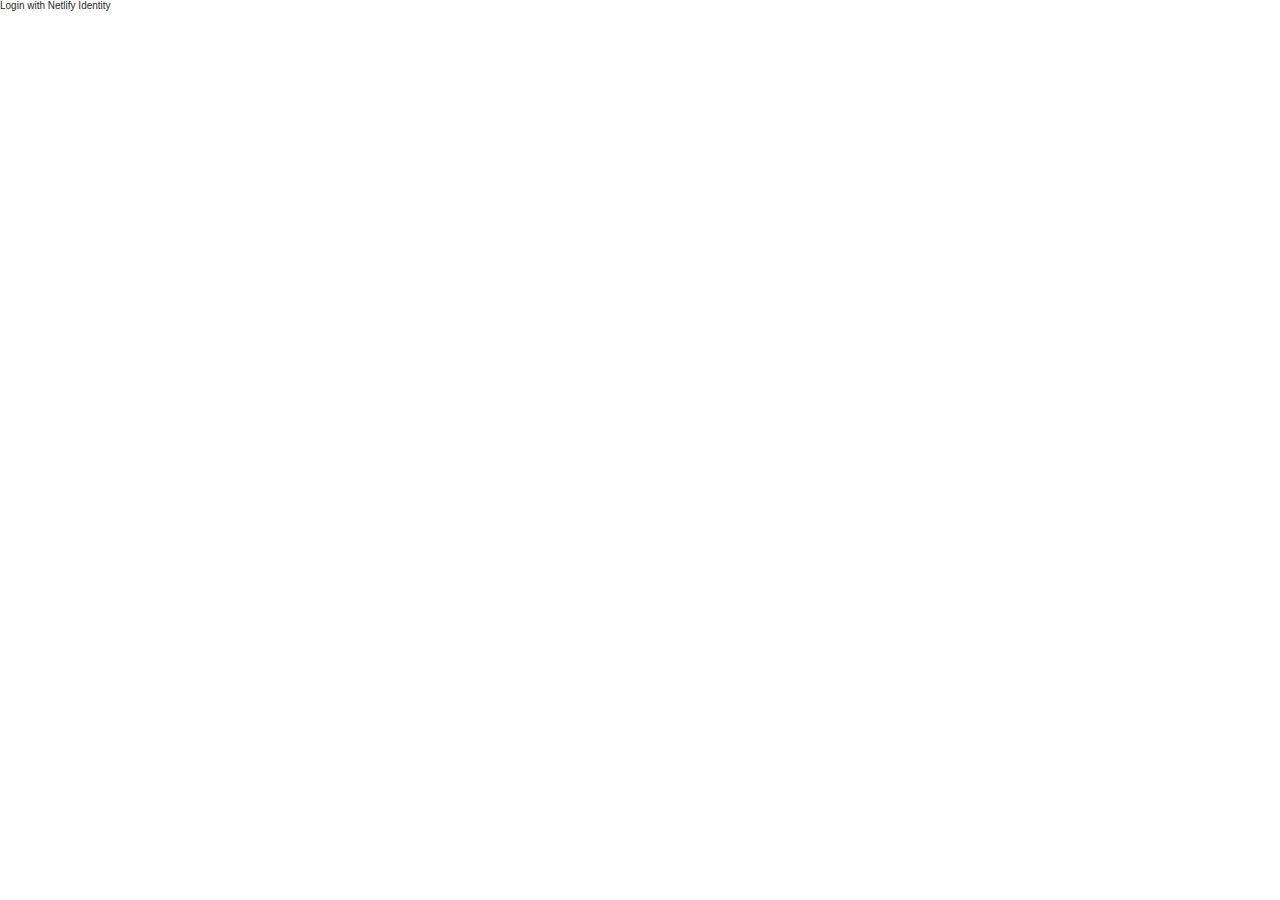
<file: admin.html>
<!doctype html>
<html>
    <head>
        <meta charset="utf-8">
        <meta http-equiv="X-UA-Compatible" content="IE=edge,chrome=1">
        <title>Subpixel Digital</title>
        <meta name="viewport" content="width=device-width, initial-scale=1">
        <script type="text/javascript" src="https://identity.netlify.com/v1/netlify-identity-widget.js"></script>
        <link href="css/main.css" rel="stylesheet">
    </head>
    <body>
    <div data-netlify-identity-menu></div>
    <div data-netlify-identity-button>Login with Netlify Identity</div>
    </body>
</html>
</file>
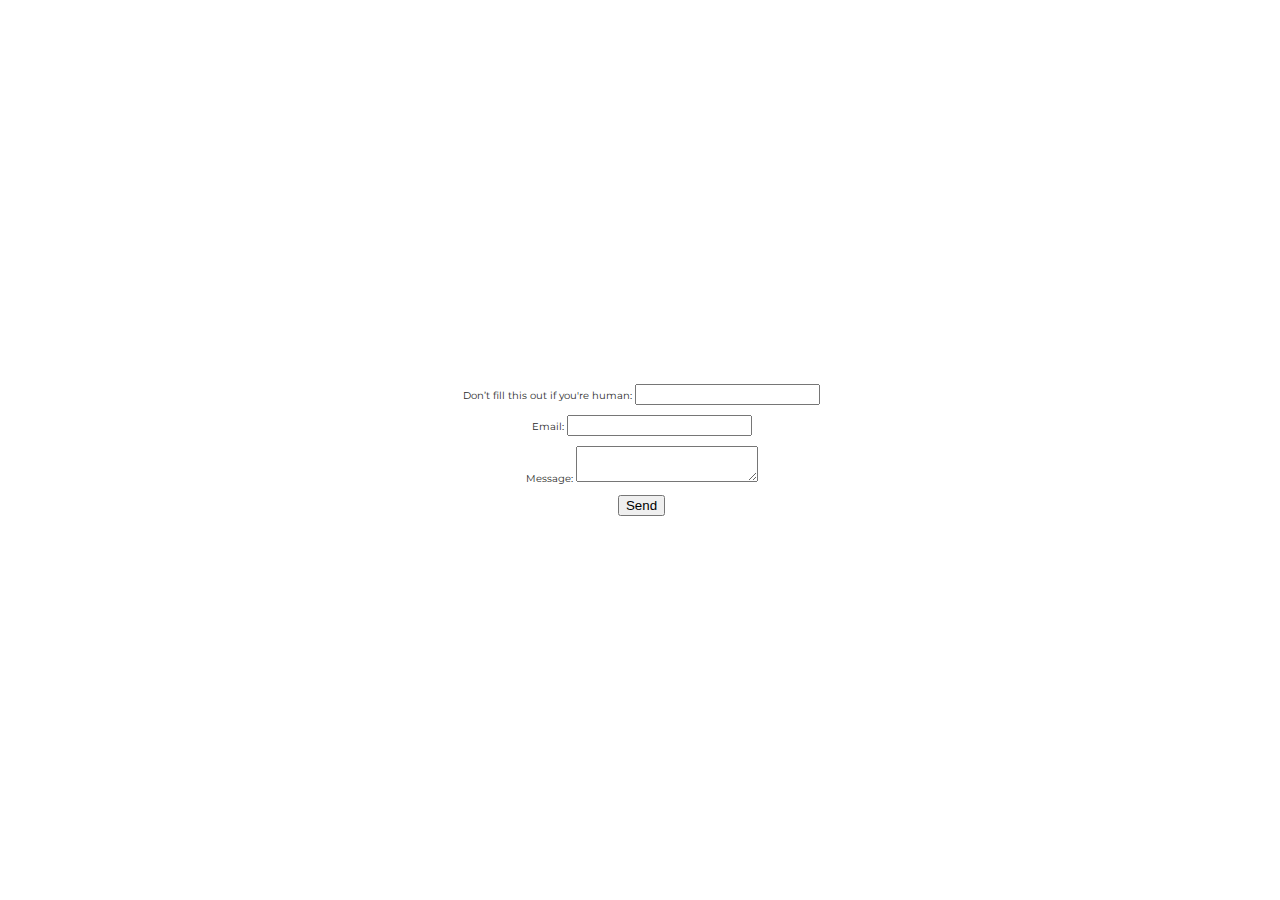
<file: contact.html>
<!doctype html>
<html>
    <head>
        <meta charset="utf-8">
        <meta http-equiv="X-UA-Compatible" content="IE=edge,chrome=1">
        <title>Subpixel Digital - Contact</title>
        <meta name="viewport" content="width=device-width, initial-scale=1">
        <link href="https://fonts.googleapis.com/css?family=Montserrat" rel="stylesheet">
        <link href="css/main.css" rel="stylesheet">
    </head>
    <body>

        <section>
            <div>
                <form name="contact" method="POST" netlify-honeypot="bot-field" netlify>
                    <p class="hidden">
                        <label>Don’t fill this out if you're human: <input name="bot-field" /></label>
                    </p>
                    <p>
                        <label>Email: <input type="text" name="email" /></label>
                    </p>
                    <p>
                        <label>Message: <textarea name="message"></textarea></label>
                    </p>
                    <p>
                        <button type=”submit”>Send</button>
                    </p>
                </form>
            </div>
        </section>

        <script src="js/randomWords.js"></script>
        <script src="js/main.js"></script>

    </body>
</html>
</file>
<file: css/main.css>
*,
*:before,
*:after {
    -moz-box-sizing: border-box;
    -webkit-box-sizing: border-box;
    box-sizing: border-box;
}

html {
    color: #292929;
    font-size: 10px;
    font-family: 'Montserrat', sans-serif;
    -webkit-font-smoothing: antialiased;
    -moz-osx-font-smoothing: grayscale;
}

html, body {
    margin: 0;
    padding: 0;
}

body {
    background: #fff;
}

h1 {
    font-size: 3rem;
    margin: 0;
}

#words {
    display: inline-block;
    font-size: 1.2rem;
    margin: 0.5rem auto 0 auto;
}

section {
    width: 100%;
    height: 100vh;
    text-align: center;
}

section:before {
    content: " ";
    display: inline-block;
    height: 100%;
    vertical-align: middle;
}

section > div {
    display: inline-block;
    vertical-align: middle;
    width: 90%;
    max-width: 1080px;
}

#logo {
    background: #f1c900;
    border-radius: 10%;
    cursor: pointer;
    width: 5rem;
    height: 5rem;
    margin: 0 auto 2rem auto;
    position: relative;
}

#logo:before,
#logo:after {
    content: " ";
    display: block;
    overflow: hidden;
    position: absolute;
}

#logo:before {
    background: #fff;
    border-radius: 10%;
    top: 17%;
    left: 17%;
    width: 66%;
    height: 66%;
    z-index: 2;
}

#logo:after {
    background: #292929;
    border-radius: 8%;
    top: 31.5%;
    left: 31.5%;
    width: 37%;
    height: 37%;
    z-index: 3;
}

@media only screen and (min-width: 768px) {
    section > div {
        width: 60%;
    }

    #logo {
        width: 8.8rem;
        height: 8.8rem;
    }
}
</file>
<file: sprint-namer/css/styles.css>
/*
 * Globals
 */

/* Links */
a,
a:focus,
a:hover {
  color: #fff;
}

/* Custom default button */
.btn-secondary,
.btn-secondary:hover,
.btn-secondary:focus {
  color: #333;
  text-shadow: none; /* Prevent inheritance from `body` */
  background-color: #fff;
  border: .05rem solid #fff;
}


/*
 * Base structure
 */

html,
body {
  height: 100%;
  background-color: #333;
}
body {
  color: #fff;
  text-align: center;
  text-shadow: 0 .05rem .1rem rgba(0,0,0,.5);
}

/* Extra markup and styles for table-esque vertical and horizontal centering */
.site-wrapper {
  display: table;
  width: 100%;
  height: 100%; /* For at least Firefox */
  min-height: 100%;
  -webkit-box-shadow: inset 0 0 5rem rgba(0,0,0,.5);
          box-shadow: inset 0 0 5rem rgba(0,0,0,.5);
}
.site-wrapper-inner {
  display: table-cell;
  vertical-align: top;
}
.cover-container {
  margin-right: auto;
  margin-left: auto;
}

/* Padding for spacing */
.inner {
  padding: 2rem;
}


/*
 * Header
 */

.masthead {
  margin-bottom: 2rem;
}

.masthead-brand {
  margin-bottom: 0;
}

.nav-masthead .nav-link {
  padding: .25rem 0;
  font-weight: bold;
  color: rgba(255,255,255,.5);
  background-color: transparent;
  border-bottom: .25rem solid transparent;
}

.nav-masthead .nav-link:hover,
.nav-masthead .nav-link:focus {
  border-bottom-color: rgba(255,255,255,.25);
}

.nav-masthead .nav-link + .nav-link {
  margin-left: 1rem;
}

.nav-masthead .active {
  color: #fff;
  border-bottom-color: #fff;
}

@media (min-width: 48em) {
  .masthead-brand {
    float: left;
  }
  .nav-masthead {
    float: right;
  }
}


/*
 * Cover
 */

.cover {
  padding: 0 1.5rem;
}

.cover_name {
  font-size: 5rem;
  opacity: 0.3;
  margin: 0 0 5rem 0;
}

.cover .btn-lg {
  padding: .75rem 1.25rem;
  font-weight: bold;
}


/*
 * Footer
 */

.mastfoot {
  color: rgba(255,255,255,.5);
}


/*
 * Affix and center
 */

@media (min-width: 40em) {
  /* Pull out the header and footer */
  .masthead {
    position: fixed;
    top: 0;
  }
  .mastfoot {
    position: fixed;
    bottom: 0;
  }
  /* Start the vertical centering */
  .site-wrapper-inner {
    vertical-align: middle;
  }
  /* Handle the widths */
  .masthead,
  .mastfoot,
  .cover-container {
    width: 100%; /* Must be percentage or pixels for horizontal alignment */
  }
}

@media (min-width: 62em) {
  .masthead,
  .mastfoot,
  .cover-container {
    width: 42rem;
  }
}
</file>
